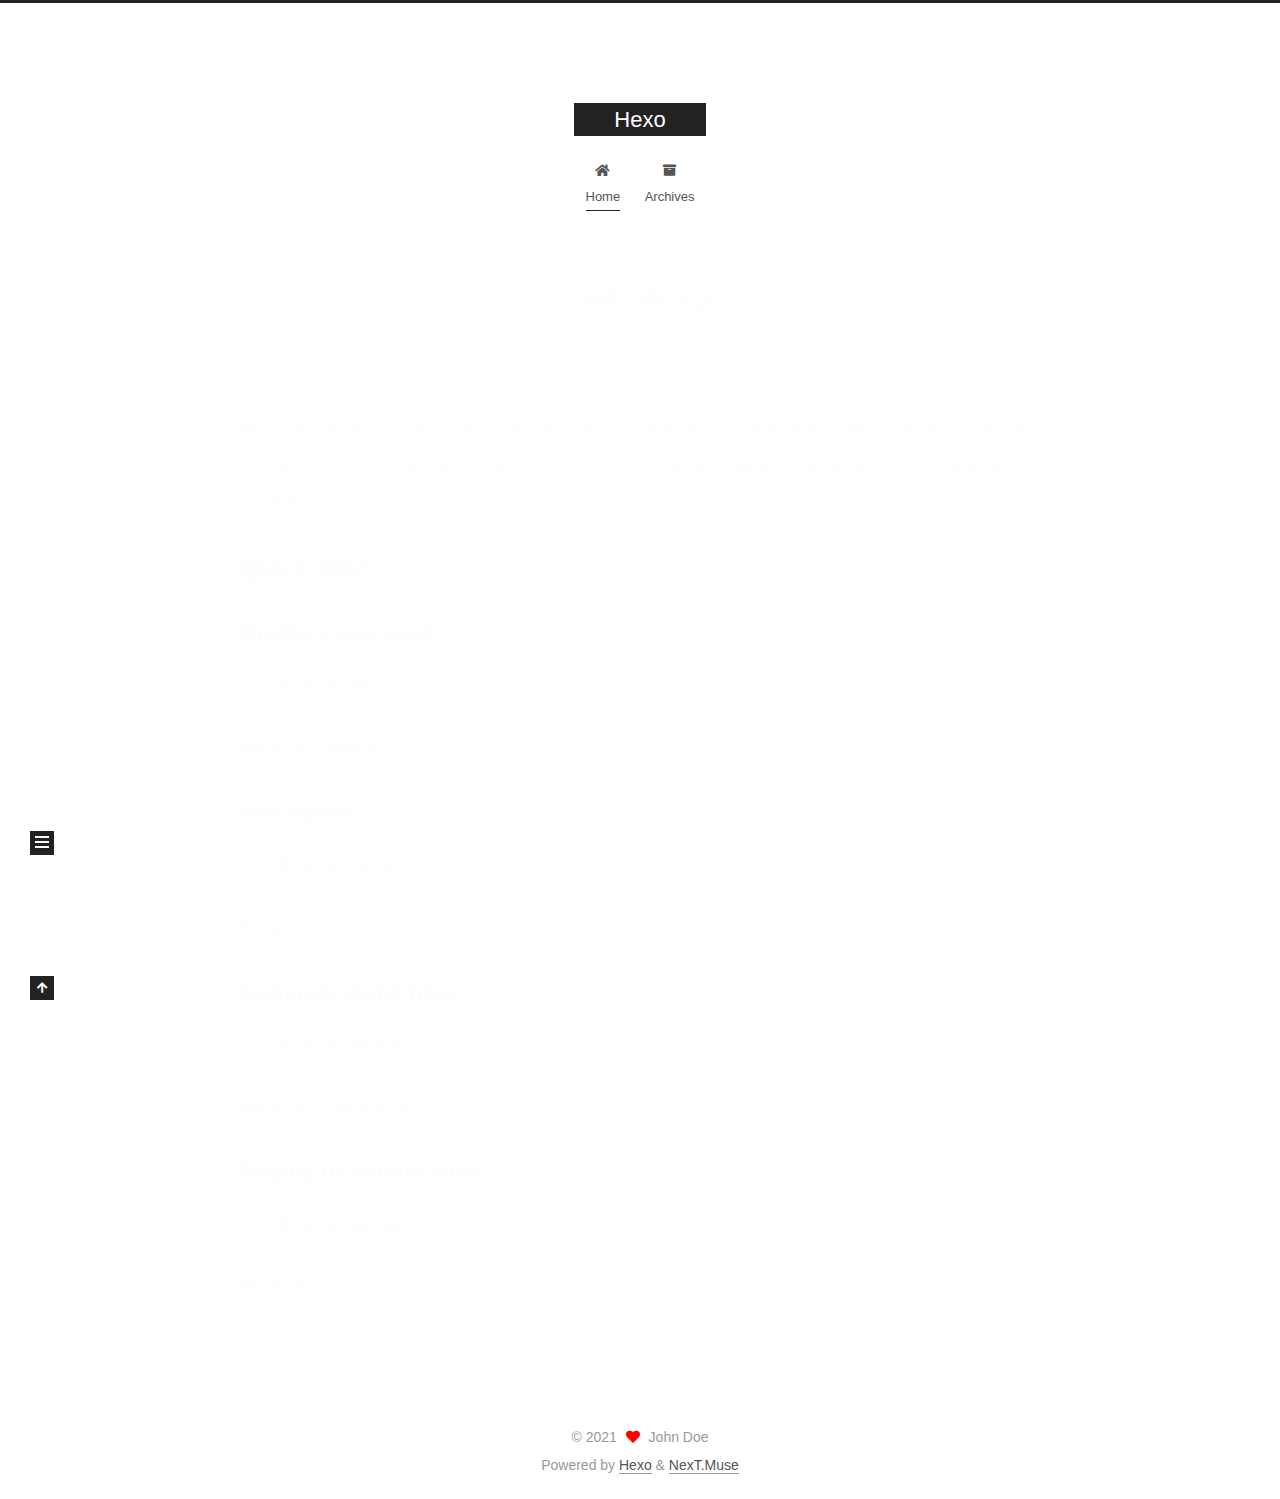
<file: index.html>
<!DOCTYPE html>
<html lang="en">
<head>
  <meta charset="UTF-8">
<meta name="viewport" content="width=device-width, initial-scale=1, maximum-scale=2">
<meta name="theme-color" content="#222">
<meta name="generator" content="Hexo 5.4.0">
  <link rel="apple-touch-icon" sizes="180x180" href="/images/apple-touch-icon-next.png">
  <link rel="icon" type="image/png" sizes="32x32" href="/images/favicon-32x32-next.png">
  <link rel="icon" type="image/png" sizes="16x16" href="/images/favicon-16x16-next.png">
  <link rel="mask-icon" href="/images/logo.svg" color="#222">

<link rel="stylesheet" href="/css/main.css">


<link rel="stylesheet" href="/lib/font-awesome/css/all.min.css">

<script id="hexo-configurations">
    var NexT = window.NexT || {};
    var CONFIG = {"hostname":"example.com","root":"/","scheme":"Muse","version":"7.8.0","exturl":false,"sidebar":{"position":"left","display":"post","padding":18,"offset":12,"onmobile":false},"copycode":{"enable":false,"show_result":false,"style":null},"back2top":{"enable":true,"sidebar":false,"scrollpercent":false},"bookmark":{"enable":false,"color":"#222","save":"auto"},"fancybox":false,"mediumzoom":false,"lazyload":false,"pangu":false,"comments":{"style":"tabs","active":null,"storage":true,"lazyload":false,"nav":null},"algolia":{"hits":{"per_page":10},"labels":{"input_placeholder":"Search for Posts","hits_empty":"We didn't find any results for the search: ${query}","hits_stats":"${hits} results found in ${time} ms"}},"localsearch":{"enable":false,"trigger":"auto","top_n_per_article":1,"unescape":false,"preload":false},"motion":{"enable":true,"async":false,"transition":{"post_block":"fadeIn","post_header":"slideDownIn","post_body":"slideDownIn","coll_header":"slideLeftIn","sidebar":"slideUpIn"}}};
  </script>

  <meta property="og:type" content="website">
<meta property="og:title" content="Hexo">
<meta property="og:url" content="http://example.com/index.html">
<meta property="og:site_name" content="Hexo">
<meta property="og:locale" content="en_US">
<meta property="article:author" content="John Doe">
<meta name="twitter:card" content="summary">

<link rel="canonical" href="http://example.com/">


<script id="page-configurations">
  // https://hexo.io/docs/variables.html
  CONFIG.page = {
    sidebar: "",
    isHome : true,
    isPost : false,
    lang   : 'en'
  };
</script>

  <title>Hexo</title>
  






  <noscript>
  <style>
  .use-motion .brand,
  .use-motion .menu-item,
  .sidebar-inner,
  .use-motion .post-block,
  .use-motion .pagination,
  .use-motion .comments,
  .use-motion .post-header,
  .use-motion .post-body,
  .use-motion .collection-header { opacity: initial; }

  .use-motion .site-title,
  .use-motion .site-subtitle {
    opacity: initial;
    top: initial;
  }

  .use-motion .logo-line-before i { left: initial; }
  .use-motion .logo-line-after i { right: initial; }
  </style>
</noscript>

</head>

<body itemscope itemtype="http://schema.org/WebPage">
  <div class="container use-motion">
    <div class="headband"></div>

    <header class="header" itemscope itemtype="http://schema.org/WPHeader">
      <div class="header-inner"><div class="site-brand-container">
  <div class="site-nav-toggle">
    <div class="toggle" aria-label="Toggle navigation bar">
      <span class="toggle-line toggle-line-first"></span>
      <span class="toggle-line toggle-line-middle"></span>
      <span class="toggle-line toggle-line-last"></span>
    </div>
  </div>

  <div class="site-meta">

    <a href="/" class="brand" rel="start">
      <span class="logo-line-before"><i></i></span>
      <h1 class="site-title">Hexo</h1>
      <span class="logo-line-after"><i></i></span>
    </a>
  </div>

  <div class="site-nav-right">
    <div class="toggle popup-trigger">
    </div>
  </div>
</div>




<nav class="site-nav">
  <ul id="menu" class="main-menu menu">
        <li class="menu-item menu-item-home">

    <a href="/" rel="section"><i class="fa fa-home fa-fw"></i>Home</a>

  </li>
        <li class="menu-item menu-item-archives">

    <a href="/archives/" rel="section"><i class="fa fa-archive fa-fw"></i>Archives</a>

  </li>
  </ul>
</nav>




</div>
    </header>

    
  <div class="back-to-top">
    <i class="fa fa-arrow-up"></i>
    <span>0%</span>
  </div>


    <main class="main">
      <div class="main-inner">
        <div class="content-wrap">
          

          <div class="content index posts-expand">
            
      
  
  
  <article itemscope itemtype="http://schema.org/Article" class="post-block" lang="en">
    <link itemprop="mainEntityOfPage" href="http://example.com/2021/12/30/hello-world/">

    <span hidden itemprop="author" itemscope itemtype="http://schema.org/Person">
      <meta itemprop="image" content="/images/avatar.gif">
      <meta itemprop="name" content="John Doe">
      <meta itemprop="description" content="">
    </span>

    <span hidden itemprop="publisher" itemscope itemtype="http://schema.org/Organization">
      <meta itemprop="name" content="Hexo">
    </span>
      <header class="post-header">
        <h2 class="post-title" itemprop="name headline">
          
            <a href="/2021/12/30/hello-world/" class="post-title-link" itemprop="url">Hello World</a>
        </h2>

        <div class="post-meta">
            <span class="post-meta-item">
              <span class="post-meta-item-icon">
                <i class="far fa-calendar"></i>
              </span>
              <span class="post-meta-item-text">Posted on</span>
              

              <time title="Created: 2021-12-30 15:34:23 / Modified: 15:31:05" itemprop="dateCreated datePublished" datetime="2021-12-30T15:34:23+08:00">2021-12-30</time>
            </span>

          

        </div>
      </header>

    
    
    
    <div class="post-body" itemprop="articleBody">

      
          <p>Welcome to <a target="_blank" rel="noopener" href="https://hexo.io/">Hexo</a>! This is your very first post. Check <a target="_blank" rel="noopener" href="https://hexo.io/docs/">documentation</a> for more info. If you get any problems when using Hexo, you can find the answer in <a target="_blank" rel="noopener" href="https://hexo.io/docs/troubleshooting.html">troubleshooting</a> or you can ask me on <a target="_blank" rel="noopener" href="https://github.com/hexojs/hexo/issues">GitHub</a>.</p>
<h2 id="Quick-Start"><a href="#Quick-Start" class="headerlink" title="Quick Start"></a>Quick Start</h2><h3 id="Create-a-new-post"><a href="#Create-a-new-post" class="headerlink" title="Create a new post"></a>Create a new post</h3><figure class="highlight bash"><table><tr><td class="gutter"><pre><span class="line">1</span><br></pre></td><td class="code"><pre><span class="line">$ hexo new <span class="string">&quot;My New Post&quot;</span></span><br></pre></td></tr></table></figure>

<p>More info: <a target="_blank" rel="noopener" href="https://hexo.io/docs/writing.html">Writing</a></p>
<h3 id="Run-server"><a href="#Run-server" class="headerlink" title="Run server"></a>Run server</h3><figure class="highlight bash"><table><tr><td class="gutter"><pre><span class="line">1</span><br></pre></td><td class="code"><pre><span class="line">$ hexo server</span><br></pre></td></tr></table></figure>

<p>More info: <a target="_blank" rel="noopener" href="https://hexo.io/docs/server.html">Server</a></p>
<h3 id="Generate-static-files"><a href="#Generate-static-files" class="headerlink" title="Generate static files"></a>Generate static files</h3><figure class="highlight bash"><table><tr><td class="gutter"><pre><span class="line">1</span><br></pre></td><td class="code"><pre><span class="line">$ hexo generate</span><br></pre></td></tr></table></figure>

<p>More info: <a target="_blank" rel="noopener" href="https://hexo.io/docs/generating.html">Generating</a></p>
<h3 id="Deploy-to-remote-sites"><a href="#Deploy-to-remote-sites" class="headerlink" title="Deploy to remote sites"></a>Deploy to remote sites</h3><figure class="highlight bash"><table><tr><td class="gutter"><pre><span class="line">1</span><br></pre></td><td class="code"><pre><span class="line">$ hexo deploy</span><br></pre></td></tr></table></figure>

<p>More info: <a target="_blank" rel="noopener" href="https://hexo.io/docs/one-command-deployment.html">Deployment</a></p>

      
    </div>

    
    
    
      <footer class="post-footer">
        <div class="post-eof"></div>
      </footer>
  </article>
  
  
  


  



          </div>
          

<script>
  window.addEventListener('tabs:register', () => {
    let { activeClass } = CONFIG.comments;
    if (CONFIG.comments.storage) {
      activeClass = localStorage.getItem('comments_active') || activeClass;
    }
    if (activeClass) {
      let activeTab = document.querySelector(`a[href="#comment-${activeClass}"]`);
      if (activeTab) {
        activeTab.click();
      }
    }
  });
  if (CONFIG.comments.storage) {
    window.addEventListener('tabs:click', event => {
      if (!event.target.matches('.tabs-comment .tab-content .tab-pane')) return;
      let commentClass = event.target.classList[1];
      localStorage.setItem('comments_active', commentClass);
    });
  }
</script>

        </div>
          
  
  <div class="toggle sidebar-toggle">
    <span class="toggle-line toggle-line-first"></span>
    <span class="toggle-line toggle-line-middle"></span>
    <span class="toggle-line toggle-line-last"></span>
  </div>

  <aside class="sidebar">
    <div class="sidebar-inner">

      <ul class="sidebar-nav motion-element">
        <li class="sidebar-nav-toc">
          Table of Contents
        </li>
        <li class="sidebar-nav-overview">
          Overview
        </li>
      </ul>

      <!--noindex-->
      <div class="post-toc-wrap sidebar-panel">
      </div>
      <!--/noindex-->

      <div class="site-overview-wrap sidebar-panel">
        <div class="site-author motion-element" itemprop="author" itemscope itemtype="http://schema.org/Person">
  <p class="site-author-name" itemprop="name">John Doe</p>
  <div class="site-description" itemprop="description"></div>
</div>
<div class="site-state-wrap motion-element">
  <nav class="site-state">
      <div class="site-state-item site-state-posts">
          <a href="/archives/">
        
          <span class="site-state-item-count">1</span>
          <span class="site-state-item-name">posts</span>
        </a>
      </div>
  </nav>
</div>



      </div>

    </div>
  </aside>
  <div id="sidebar-dimmer"></div>


      </div>
    </main>

    <footer class="footer">
      <div class="footer-inner">
        

        

<div class="copyright">
  
  &copy; 
  <span itemprop="copyrightYear">2021</span>
  <span class="with-love">
    <i class="fa fa-heart"></i>
  </span>
  <span class="author" itemprop="copyrightHolder">John Doe</span>
</div>
  <div class="powered-by">Powered by <a href="https://hexo.io/" class="theme-link" rel="noopener" target="_blank">Hexo</a> & <a href="https://muse.theme-next.org/" class="theme-link" rel="noopener" target="_blank">NexT.Muse</a>
  </div>

        








      </div>
    </footer>
  </div>

  
  <script src="/lib/anime.min.js"></script>
  <script src="/lib/velocity/velocity.min.js"></script>
  <script src="/lib/velocity/velocity.ui.min.js"></script>

<script src="/js/utils.js"></script>

<script src="/js/motion.js"></script>


<script src="/js/schemes/muse.js"></script>


<script src="/js/next-boot.js"></script>




  















  

  

</body>
</html>
</file>
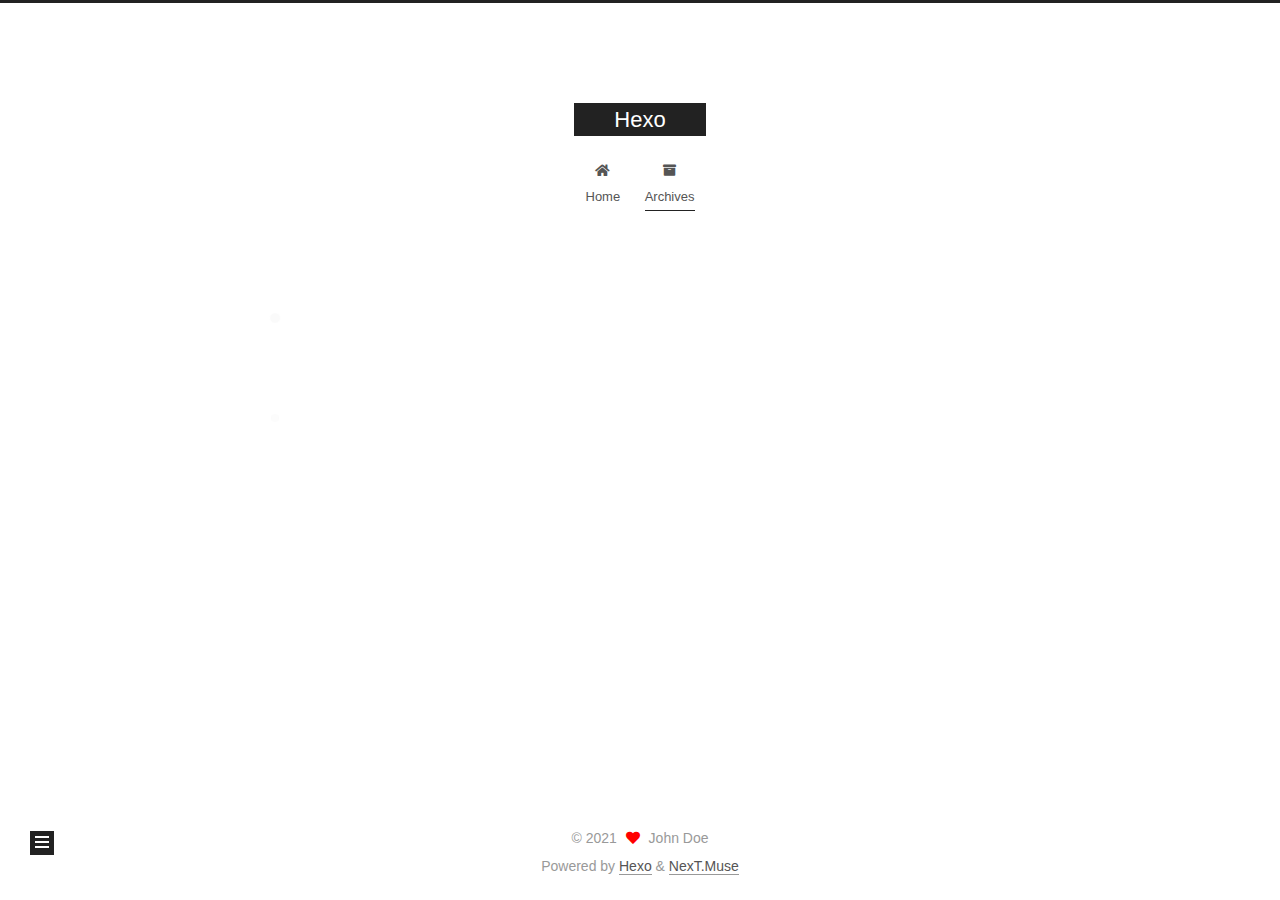
<file: archives/index.html>
<!DOCTYPE html>
<html lang="en">
<head>
  <meta charset="UTF-8">
<meta name="viewport" content="width=device-width, initial-scale=1, maximum-scale=2">
<meta name="theme-color" content="#222">
<meta name="generator" content="Hexo 5.4.0">
  <link rel="apple-touch-icon" sizes="180x180" href="/images/apple-touch-icon-next.png">
  <link rel="icon" type="image/png" sizes="32x32" href="/images/favicon-32x32-next.png">
  <link rel="icon" type="image/png" sizes="16x16" href="/images/favicon-16x16-next.png">
  <link rel="mask-icon" href="/images/logo.svg" color="#222">

<link rel="stylesheet" href="/css/main.css">


<link rel="stylesheet" href="/lib/font-awesome/css/all.min.css">

<script id="hexo-configurations">
    var NexT = window.NexT || {};
    var CONFIG = {"hostname":"example.com","root":"/","scheme":"Muse","version":"7.8.0","exturl":false,"sidebar":{"position":"left","display":"post","padding":18,"offset":12,"onmobile":false},"copycode":{"enable":false,"show_result":false,"style":null},"back2top":{"enable":true,"sidebar":false,"scrollpercent":false},"bookmark":{"enable":false,"color":"#222","save":"auto"},"fancybox":false,"mediumzoom":false,"lazyload":false,"pangu":false,"comments":{"style":"tabs","active":null,"storage":true,"lazyload":false,"nav":null},"algolia":{"hits":{"per_page":10},"labels":{"input_placeholder":"Search for Posts","hits_empty":"We didn't find any results for the search: ${query}","hits_stats":"${hits} results found in ${time} ms"}},"localsearch":{"enable":false,"trigger":"auto","top_n_per_article":1,"unescape":false,"preload":false},"motion":{"enable":true,"async":false,"transition":{"post_block":"fadeIn","post_header":"slideDownIn","post_body":"slideDownIn","coll_header":"slideLeftIn","sidebar":"slideUpIn"}}};
  </script>

  <meta property="og:type" content="website">
<meta property="og:title" content="Hexo">
<meta property="og:url" content="http://example.com/archives/index.html">
<meta property="og:site_name" content="Hexo">
<meta property="og:locale" content="en_US">
<meta property="article:author" content="John Doe">
<meta name="twitter:card" content="summary">

<link rel="canonical" href="http://example.com/archives/">


<script id="page-configurations">
  // https://hexo.io/docs/variables.html
  CONFIG.page = {
    sidebar: "",
    isHome : false,
    isPost : false,
    lang   : 'en'
  };
</script>

  <title>Archive | Hexo</title>
  






  <noscript>
  <style>
  .use-motion .brand,
  .use-motion .menu-item,
  .sidebar-inner,
  .use-motion .post-block,
  .use-motion .pagination,
  .use-motion .comments,
  .use-motion .post-header,
  .use-motion .post-body,
  .use-motion .collection-header { opacity: initial; }

  .use-motion .site-title,
  .use-motion .site-subtitle {
    opacity: initial;
    top: initial;
  }

  .use-motion .logo-line-before i { left: initial; }
  .use-motion .logo-line-after i { right: initial; }
  </style>
</noscript>

</head>

<body itemscope itemtype="http://schema.org/WebPage">
  <div class="container use-motion">
    <div class="headband"></div>

    <header class="header" itemscope itemtype="http://schema.org/WPHeader">
      <div class="header-inner"><div class="site-brand-container">
  <div class="site-nav-toggle">
    <div class="toggle" aria-label="Toggle navigation bar">
      <span class="toggle-line toggle-line-first"></span>
      <span class="toggle-line toggle-line-middle"></span>
      <span class="toggle-line toggle-line-last"></span>
    </div>
  </div>

  <div class="site-meta">

    <a href="/" class="brand" rel="start">
      <span class="logo-line-before"><i></i></span>
      <h1 class="site-title">Hexo</h1>
      <span class="logo-line-after"><i></i></span>
    </a>
  </div>

  <div class="site-nav-right">
    <div class="toggle popup-trigger">
    </div>
  </div>
</div>




<nav class="site-nav">
  <ul id="menu" class="main-menu menu">
        <li class="menu-item menu-item-home">

    <a href="/" rel="section"><i class="fa fa-home fa-fw"></i>Home</a>

  </li>
        <li class="menu-item menu-item-archives">

    <a href="/archives/" rel="section"><i class="fa fa-archive fa-fw"></i>Archives</a>

  </li>
  </ul>
</nav>




</div>
    </header>

    
  <div class="back-to-top">
    <i class="fa fa-arrow-up"></i>
    <span>0%</span>
  </div>


    <main class="main">
      <div class="main-inner">
        <div class="content-wrap">
          

          <div class="content archive">
            

  
  
  
  <div class="post-block">
    <div class="posts-collapse">
      <div class="collection-title">
        <span class="collection-header">Um..! 1 post. Keep on posting.</span>
      </div>

      
    <div class="collection-year">
      <span class="collection-header">2021</span>
    </div>

  <article itemscope itemtype="http://schema.org/Article">
    <header class="post-header">

      <div class="post-meta">
        <time itemprop="dateCreated"
              datetime="2021-12-30T15:34:23+08:00"
              content="2021-12-30">
          12-30
        </time>
      </div>

      <div class="post-title">
          <a class="post-title-link" href="/2021/12/30/hello-world/" itemprop="url">
            <span itemprop="name">Hello World</span>
          </a>
      </div>

    </header>
  </article>


    </div>
  </div>
  
  
  

  



          </div>
          

<script>
  window.addEventListener('tabs:register', () => {
    let { activeClass } = CONFIG.comments;
    if (CONFIG.comments.storage) {
      activeClass = localStorage.getItem('comments_active') || activeClass;
    }
    if (activeClass) {
      let activeTab = document.querySelector(`a[href="#comment-${activeClass}"]`);
      if (activeTab) {
        activeTab.click();
      }
    }
  });
  if (CONFIG.comments.storage) {
    window.addEventListener('tabs:click', event => {
      if (!event.target.matches('.tabs-comment .tab-content .tab-pane')) return;
      let commentClass = event.target.classList[1];
      localStorage.setItem('comments_active', commentClass);
    });
  }
</script>

        </div>
          
  
  <div class="toggle sidebar-toggle">
    <span class="toggle-line toggle-line-first"></span>
    <span class="toggle-line toggle-line-middle"></span>
    <span class="toggle-line toggle-line-last"></span>
  </div>

  <aside class="sidebar">
    <div class="sidebar-inner">

      <ul class="sidebar-nav motion-element">
        <li class="sidebar-nav-toc">
          Table of Contents
        </li>
        <li class="sidebar-nav-overview">
          Overview
        </li>
      </ul>

      <!--noindex-->
      <div class="post-toc-wrap sidebar-panel">
      </div>
      <!--/noindex-->

      <div class="site-overview-wrap sidebar-panel">
        <div class="site-author motion-element" itemprop="author" itemscope itemtype="http://schema.org/Person">
  <p class="site-author-name" itemprop="name">John Doe</p>
  <div class="site-description" itemprop="description"></div>
</div>
<div class="site-state-wrap motion-element">
  <nav class="site-state">
      <div class="site-state-item site-state-posts">
          <a href="/archives/">
        
          <span class="site-state-item-count">1</span>
          <span class="site-state-item-name">posts</span>
        </a>
      </div>
  </nav>
</div>



      </div>

    </div>
  </aside>
  <div id="sidebar-dimmer"></div>


      </div>
    </main>

    <footer class="footer">
      <div class="footer-inner">
        

        

<div class="copyright">
  
  &copy; 
  <span itemprop="copyrightYear">2021</span>
  <span class="with-love">
    <i class="fa fa-heart"></i>
  </span>
  <span class="author" itemprop="copyrightHolder">John Doe</span>
</div>
  <div class="powered-by">Powered by <a href="https://hexo.io/" class="theme-link" rel="noopener" target="_blank">Hexo</a> & <a href="https://muse.theme-next.org/" class="theme-link" rel="noopener" target="_blank">NexT.Muse</a>
  </div>

        








      </div>
    </footer>
  </div>

  
  <script src="/lib/anime.min.js"></script>
  <script src="/lib/velocity/velocity.min.js"></script>
  <script src="/lib/velocity/velocity.ui.min.js"></script>

<script src="/js/utils.js"></script>

<script src="/js/motion.js"></script>


<script src="/js/schemes/muse.js"></script>


<script src="/js/next-boot.js"></script>




  















  

  

</body>
</html>
</file>
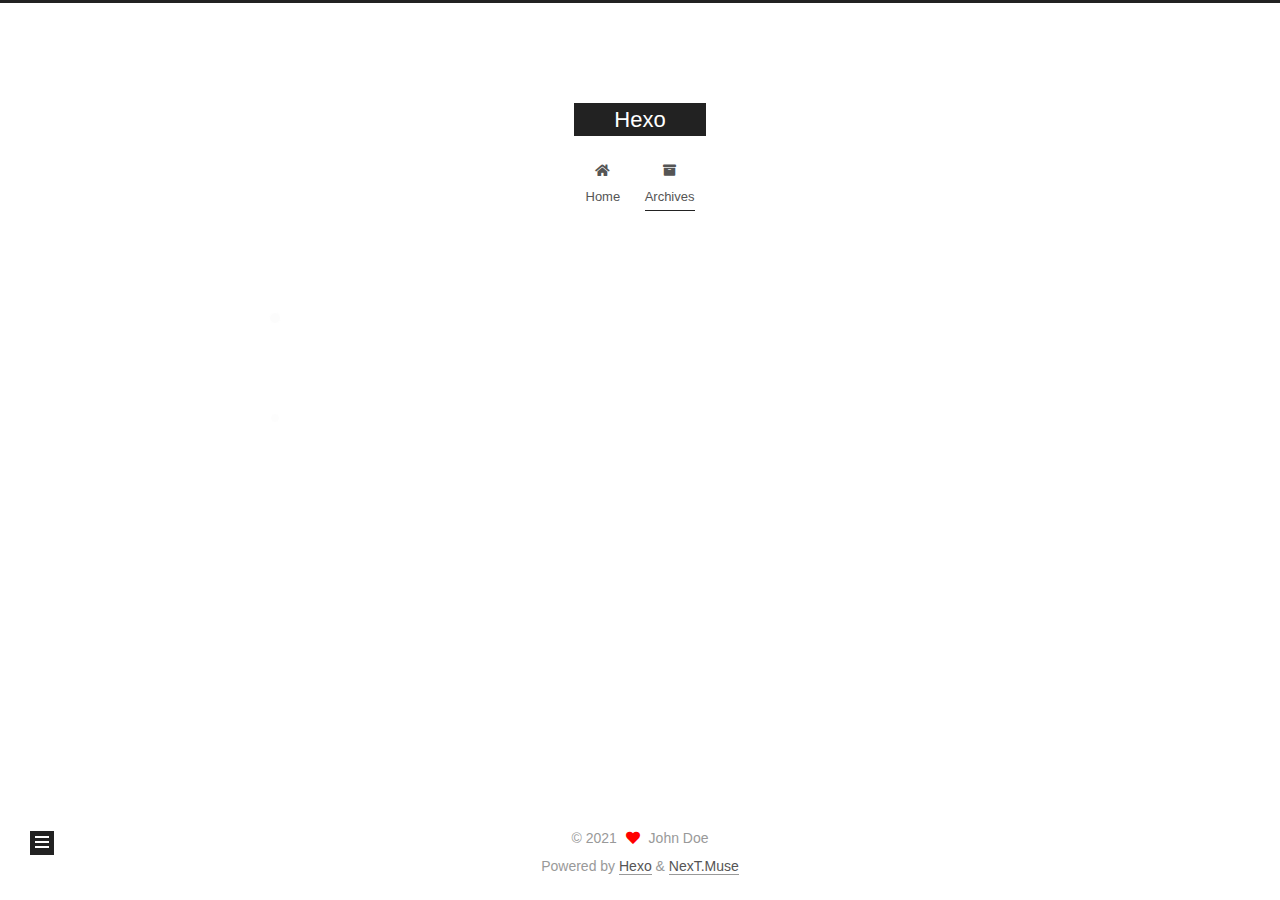
<file: archives/2021/index.html>
<!DOCTYPE html>
<html lang="en">
<head>
  <meta charset="UTF-8">
<meta name="viewport" content="width=device-width, initial-scale=1, maximum-scale=2">
<meta name="theme-color" content="#222">
<meta name="generator" content="Hexo 5.4.0">
  <link rel="apple-touch-icon" sizes="180x180" href="/images/apple-touch-icon-next.png">
  <link rel="icon" type="image/png" sizes="32x32" href="/images/favicon-32x32-next.png">
  <link rel="icon" type="image/png" sizes="16x16" href="/images/favicon-16x16-next.png">
  <link rel="mask-icon" href="/images/logo.svg" color="#222">

<link rel="stylesheet" href="/css/main.css">


<link rel="stylesheet" href="/lib/font-awesome/css/all.min.css">

<script id="hexo-configurations">
    var NexT = window.NexT || {};
    var CONFIG = {"hostname":"example.com","root":"/","scheme":"Muse","version":"7.8.0","exturl":false,"sidebar":{"position":"left","display":"post","padding":18,"offset":12,"onmobile":false},"copycode":{"enable":false,"show_result":false,"style":null},"back2top":{"enable":true,"sidebar":false,"scrollpercent":false},"bookmark":{"enable":false,"color":"#222","save":"auto"},"fancybox":false,"mediumzoom":false,"lazyload":false,"pangu":false,"comments":{"style":"tabs","active":null,"storage":true,"lazyload":false,"nav":null},"algolia":{"hits":{"per_page":10},"labels":{"input_placeholder":"Search for Posts","hits_empty":"We didn't find any results for the search: ${query}","hits_stats":"${hits} results found in ${time} ms"}},"localsearch":{"enable":false,"trigger":"auto","top_n_per_article":1,"unescape":false,"preload":false},"motion":{"enable":true,"async":false,"transition":{"post_block":"fadeIn","post_header":"slideDownIn","post_body":"slideDownIn","coll_header":"slideLeftIn","sidebar":"slideUpIn"}}};
  </script>

  <meta property="og:type" content="website">
<meta property="og:title" content="Hexo">
<meta property="og:url" content="http://example.com/archives/2021/index.html">
<meta property="og:site_name" content="Hexo">
<meta property="og:locale" content="en_US">
<meta property="article:author" content="John Doe">
<meta name="twitter:card" content="summary">

<link rel="canonical" href="http://example.com/archives/2021/">


<script id="page-configurations">
  // https://hexo.io/docs/variables.html
  CONFIG.page = {
    sidebar: "",
    isHome : false,
    isPost : false,
    lang   : 'en'
  };
</script>

  <title>Archive | Hexo</title>
  






  <noscript>
  <style>
  .use-motion .brand,
  .use-motion .menu-item,
  .sidebar-inner,
  .use-motion .post-block,
  .use-motion .pagination,
  .use-motion .comments,
  .use-motion .post-header,
  .use-motion .post-body,
  .use-motion .collection-header { opacity: initial; }

  .use-motion .site-title,
  .use-motion .site-subtitle {
    opacity: initial;
    top: initial;
  }

  .use-motion .logo-line-before i { left: initial; }
  .use-motion .logo-line-after i { right: initial; }
  </style>
</noscript>

</head>

<body itemscope itemtype="http://schema.org/WebPage">
  <div class="container use-motion">
    <div class="headband"></div>

    <header class="header" itemscope itemtype="http://schema.org/WPHeader">
      <div class="header-inner"><div class="site-brand-container">
  <div class="site-nav-toggle">
    <div class="toggle" aria-label="Toggle navigation bar">
      <span class="toggle-line toggle-line-first"></span>
      <span class="toggle-line toggle-line-middle"></span>
      <span class="toggle-line toggle-line-last"></span>
    </div>
  </div>

  <div class="site-meta">

    <a href="/" class="brand" rel="start">
      <span class="logo-line-before"><i></i></span>
      <h1 class="site-title">Hexo</h1>
      <span class="logo-line-after"><i></i></span>
    </a>
  </div>

  <div class="site-nav-right">
    <div class="toggle popup-trigger">
    </div>
  </div>
</div>




<nav class="site-nav">
  <ul id="menu" class="main-menu menu">
        <li class="menu-item menu-item-home">

    <a href="/" rel="section"><i class="fa fa-home fa-fw"></i>Home</a>

  </li>
        <li class="menu-item menu-item-archives">

    <a href="/archives/" rel="section"><i class="fa fa-archive fa-fw"></i>Archives</a>

  </li>
  </ul>
</nav>




</div>
    </header>

    
  <div class="back-to-top">
    <i class="fa fa-arrow-up"></i>
    <span>0%</span>
  </div>


    <main class="main">
      <div class="main-inner">
        <div class="content-wrap">
          

          <div class="content archive">
            

  
  
  
  <div class="post-block">
    <div class="posts-collapse">
      <div class="collection-title">
        <span class="collection-header">Um..! 1 post. Keep on posting.</span>
      </div>

      
    <div class="collection-year">
      <span class="collection-header">2021</span>
    </div>

  <article itemscope itemtype="http://schema.org/Article">
    <header class="post-header">

      <div class="post-meta">
        <time itemprop="dateCreated"
              datetime="2021-12-30T15:34:23+08:00"
              content="2021-12-30">
          12-30
        </time>
      </div>

      <div class="post-title">
          <a class="post-title-link" href="/2021/12/30/hello-world/" itemprop="url">
            <span itemprop="name">Hello World</span>
          </a>
      </div>

    </header>
  </article>


    </div>
  </div>
  
  
  

  



          </div>
          

<script>
  window.addEventListener('tabs:register', () => {
    let { activeClass } = CONFIG.comments;
    if (CONFIG.comments.storage) {
      activeClass = localStorage.getItem('comments_active') || activeClass;
    }
    if (activeClass) {
      let activeTab = document.querySelector(`a[href="#comment-${activeClass}"]`);
      if (activeTab) {
        activeTab.click();
      }
    }
  });
  if (CONFIG.comments.storage) {
    window.addEventListener('tabs:click', event => {
      if (!event.target.matches('.tabs-comment .tab-content .tab-pane')) return;
      let commentClass = event.target.classList[1];
      localStorage.setItem('comments_active', commentClass);
    });
  }
</script>

        </div>
          
  
  <div class="toggle sidebar-toggle">
    <span class="toggle-line toggle-line-first"></span>
    <span class="toggle-line toggle-line-middle"></span>
    <span class="toggle-line toggle-line-last"></span>
  </div>

  <aside class="sidebar">
    <div class="sidebar-inner">

      <ul class="sidebar-nav motion-element">
        <li class="sidebar-nav-toc">
          Table of Contents
        </li>
        <li class="sidebar-nav-overview">
          Overview
        </li>
      </ul>

      <!--noindex-->
      <div class="post-toc-wrap sidebar-panel">
      </div>
      <!--/noindex-->

      <div class="site-overview-wrap sidebar-panel">
        <div class="site-author motion-element" itemprop="author" itemscope itemtype="http://schema.org/Person">
  <p class="site-author-name" itemprop="name">John Doe</p>
  <div class="site-description" itemprop="description"></div>
</div>
<div class="site-state-wrap motion-element">
  <nav class="site-state">
      <div class="site-state-item site-state-posts">
          <a href="/archives/">
        
          <span class="site-state-item-count">1</span>
          <span class="site-state-item-name">posts</span>
        </a>
      </div>
  </nav>
</div>



      </div>

    </div>
  </aside>
  <div id="sidebar-dimmer"></div>


      </div>
    </main>

    <footer class="footer">
      <div class="footer-inner">
        

        

<div class="copyright">
  
  &copy; 
  <span itemprop="copyrightYear">2021</span>
  <span class="with-love">
    <i class="fa fa-heart"></i>
  </span>
  <span class="author" itemprop="copyrightHolder">John Doe</span>
</div>
  <div class="powered-by">Powered by <a href="https://hexo.io/" class="theme-link" rel="noopener" target="_blank">Hexo</a> & <a href="https://muse.theme-next.org/" class="theme-link" rel="noopener" target="_blank">NexT.Muse</a>
  </div>

        








      </div>
    </footer>
  </div>

  
  <script src="/lib/anime.min.js"></script>
  <script src="/lib/velocity/velocity.min.js"></script>
  <script src="/lib/velocity/velocity.ui.min.js"></script>

<script src="/js/utils.js"></script>

<script src="/js/motion.js"></script>


<script src="/js/schemes/muse.js"></script>


<script src="/js/next-boot.js"></script>




  















  

  

</body>
</html>
</file>
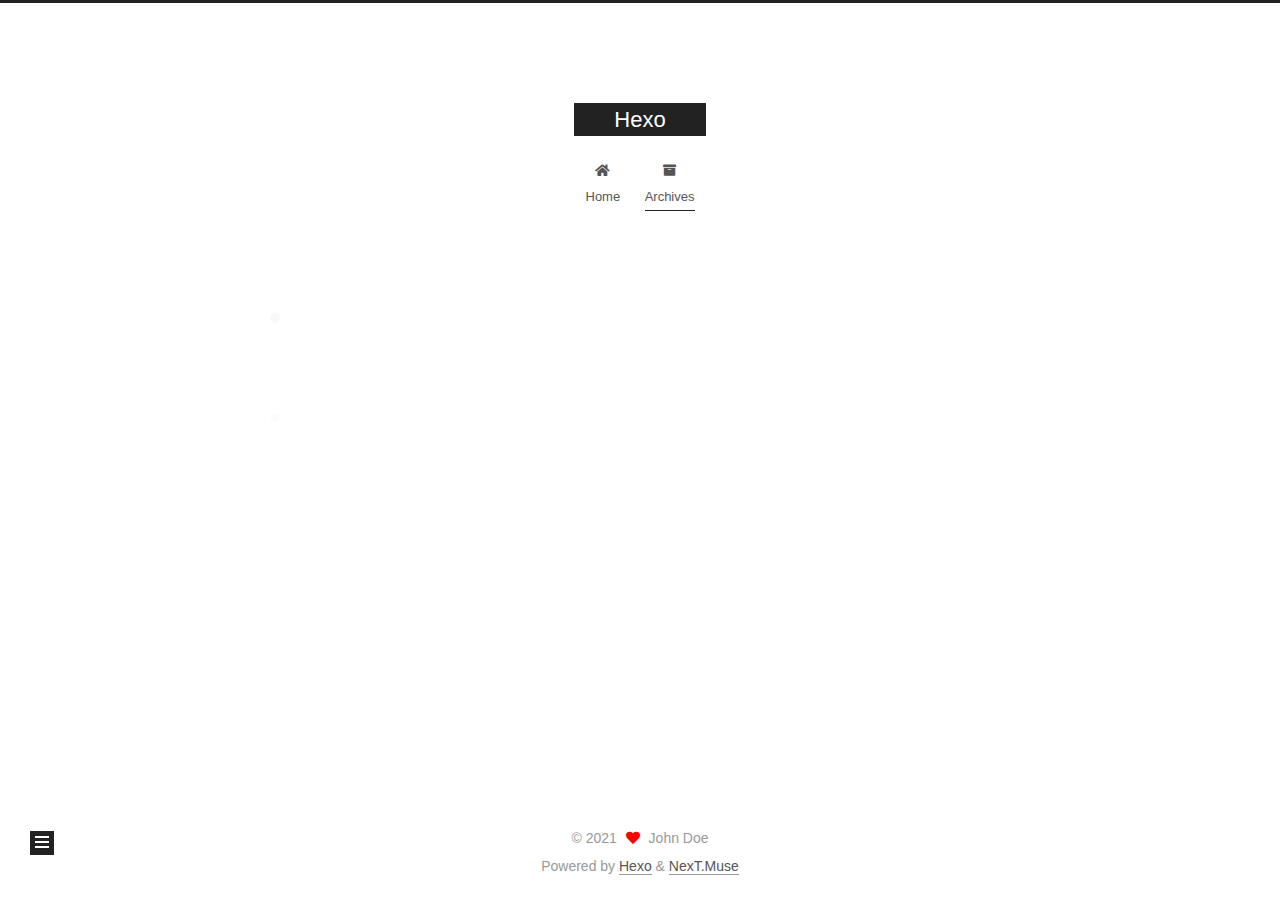
<file: archives/2021/12/index.html>
<!DOCTYPE html>
<html lang="en">
<head>
  <meta charset="UTF-8">
<meta name="viewport" content="width=device-width, initial-scale=1, maximum-scale=2">
<meta name="theme-color" content="#222">
<meta name="generator" content="Hexo 5.4.0">
  <link rel="apple-touch-icon" sizes="180x180" href="/images/apple-touch-icon-next.png">
  <link rel="icon" type="image/png" sizes="32x32" href="/images/favicon-32x32-next.png">
  <link rel="icon" type="image/png" sizes="16x16" href="/images/favicon-16x16-next.png">
  <link rel="mask-icon" href="/images/logo.svg" color="#222">

<link rel="stylesheet" href="/css/main.css">


<link rel="stylesheet" href="/lib/font-awesome/css/all.min.css">

<script id="hexo-configurations">
    var NexT = window.NexT || {};
    var CONFIG = {"hostname":"example.com","root":"/","scheme":"Muse","version":"7.8.0","exturl":false,"sidebar":{"position":"left","display":"post","padding":18,"offset":12,"onmobile":false},"copycode":{"enable":false,"show_result":false,"style":null},"back2top":{"enable":true,"sidebar":false,"scrollpercent":false},"bookmark":{"enable":false,"color":"#222","save":"auto"},"fancybox":false,"mediumzoom":false,"lazyload":false,"pangu":false,"comments":{"style":"tabs","active":null,"storage":true,"lazyload":false,"nav":null},"algolia":{"hits":{"per_page":10},"labels":{"input_placeholder":"Search for Posts","hits_empty":"We didn't find any results for the search: ${query}","hits_stats":"${hits} results found in ${time} ms"}},"localsearch":{"enable":false,"trigger":"auto","top_n_per_article":1,"unescape":false,"preload":false},"motion":{"enable":true,"async":false,"transition":{"post_block":"fadeIn","post_header":"slideDownIn","post_body":"slideDownIn","coll_header":"slideLeftIn","sidebar":"slideUpIn"}}};
  </script>

  <meta property="og:type" content="website">
<meta property="og:title" content="Hexo">
<meta property="og:url" content="http://example.com/archives/2021/12/index.html">
<meta property="og:site_name" content="Hexo">
<meta property="og:locale" content="en_US">
<meta property="article:author" content="John Doe">
<meta name="twitter:card" content="summary">

<link rel="canonical" href="http://example.com/archives/2021/12/">


<script id="page-configurations">
  // https://hexo.io/docs/variables.html
  CONFIG.page = {
    sidebar: "",
    isHome : false,
    isPost : false,
    lang   : 'en'
  };
</script>

  <title>Archive | Hexo</title>
  






  <noscript>
  <style>
  .use-motion .brand,
  .use-motion .menu-item,
  .sidebar-inner,
  .use-motion .post-block,
  .use-motion .pagination,
  .use-motion .comments,
  .use-motion .post-header,
  .use-motion .post-body,
  .use-motion .collection-header { opacity: initial; }

  .use-motion .site-title,
  .use-motion .site-subtitle {
    opacity: initial;
    top: initial;
  }

  .use-motion .logo-line-before i { left: initial; }
  .use-motion .logo-line-after i { right: initial; }
  </style>
</noscript>

</head>

<body itemscope itemtype="http://schema.org/WebPage">
  <div class="container use-motion">
    <div class="headband"></div>

    <header class="header" itemscope itemtype="http://schema.org/WPHeader">
      <div class="header-inner"><div class="site-brand-container">
  <div class="site-nav-toggle">
    <div class="toggle" aria-label="Toggle navigation bar">
      <span class="toggle-line toggle-line-first"></span>
      <span class="toggle-line toggle-line-middle"></span>
      <span class="toggle-line toggle-line-last"></span>
    </div>
  </div>

  <div class="site-meta">

    <a href="/" class="brand" rel="start">
      <span class="logo-line-before"><i></i></span>
      <h1 class="site-title">Hexo</h1>
      <span class="logo-line-after"><i></i></span>
    </a>
  </div>

  <div class="site-nav-right">
    <div class="toggle popup-trigger">
    </div>
  </div>
</div>




<nav class="site-nav">
  <ul id="menu" class="main-menu menu">
        <li class="menu-item menu-item-home">

    <a href="/" rel="section"><i class="fa fa-home fa-fw"></i>Home</a>

  </li>
        <li class="menu-item menu-item-archives">

    <a href="/archives/" rel="section"><i class="fa fa-archive fa-fw"></i>Archives</a>

  </li>
  </ul>
</nav>




</div>
    </header>

    
  <div class="back-to-top">
    <i class="fa fa-arrow-up"></i>
    <span>0%</span>
  </div>


    <main class="main">
      <div class="main-inner">
        <div class="content-wrap">
          

          <div class="content archive">
            

  
  
  
  <div class="post-block">
    <div class="posts-collapse">
      <div class="collection-title">
        <span class="collection-header">Um..! 1 post. Keep on posting.</span>
      </div>

      
    <div class="collection-year">
      <span class="collection-header">2021</span>
    </div>

  <article itemscope itemtype="http://schema.org/Article">
    <header class="post-header">

      <div class="post-meta">
        <time itemprop="dateCreated"
              datetime="2021-12-30T15:34:23+08:00"
              content="2021-12-30">
          12-30
        </time>
      </div>

      <div class="post-title">
          <a class="post-title-link" href="/2021/12/30/hello-world/" itemprop="url">
            <span itemprop="name">Hello World</span>
          </a>
      </div>

    </header>
  </article>


    </div>
  </div>
  
  
  

  



          </div>
          

<script>
  window.addEventListener('tabs:register', () => {
    let { activeClass } = CONFIG.comments;
    if (CONFIG.comments.storage) {
      activeClass = localStorage.getItem('comments_active') || activeClass;
    }
    if (activeClass) {
      let activeTab = document.querySelector(`a[href="#comment-${activeClass}"]`);
      if (activeTab) {
        activeTab.click();
      }
    }
  });
  if (CONFIG.comments.storage) {
    window.addEventListener('tabs:click', event => {
      if (!event.target.matches('.tabs-comment .tab-content .tab-pane')) return;
      let commentClass = event.target.classList[1];
      localStorage.setItem('comments_active', commentClass);
    });
  }
</script>

        </div>
          
  
  <div class="toggle sidebar-toggle">
    <span class="toggle-line toggle-line-first"></span>
    <span class="toggle-line toggle-line-middle"></span>
    <span class="toggle-line toggle-line-last"></span>
  </div>

  <aside class="sidebar">
    <div class="sidebar-inner">

      <ul class="sidebar-nav motion-element">
        <li class="sidebar-nav-toc">
          Table of Contents
        </li>
        <li class="sidebar-nav-overview">
          Overview
        </li>
      </ul>

      <!--noindex-->
      <div class="post-toc-wrap sidebar-panel">
      </div>
      <!--/noindex-->

      <div class="site-overview-wrap sidebar-panel">
        <div class="site-author motion-element" itemprop="author" itemscope itemtype="http://schema.org/Person">
  <p class="site-author-name" itemprop="name">John Doe</p>
  <div class="site-description" itemprop="description"></div>
</div>
<div class="site-state-wrap motion-element">
  <nav class="site-state">
      <div class="site-state-item site-state-posts">
          <a href="/archives/">
        
          <span class="site-state-item-count">1</span>
          <span class="site-state-item-name">posts</span>
        </a>
      </div>
  </nav>
</div>



      </div>

    </div>
  </aside>
  <div id="sidebar-dimmer"></div>


      </div>
    </main>

    <footer class="footer">
      <div class="footer-inner">
        

        

<div class="copyright">
  
  &copy; 
  <span itemprop="copyrightYear">2021</span>
  <span class="with-love">
    <i class="fa fa-heart"></i>
  </span>
  <span class="author" itemprop="copyrightHolder">John Doe</span>
</div>
  <div class="powered-by">Powered by <a href="https://hexo.io/" class="theme-link" rel="noopener" target="_blank">Hexo</a> & <a href="https://muse.theme-next.org/" class="theme-link" rel="noopener" target="_blank">NexT.Muse</a>
  </div>

        








      </div>
    </footer>
  </div>

  
  <script src="/lib/anime.min.js"></script>
  <script src="/lib/velocity/velocity.min.js"></script>
  <script src="/lib/velocity/velocity.ui.min.js"></script>

<script src="/js/utils.js"></script>

<script src="/js/motion.js"></script>


<script src="/js/schemes/muse.js"></script>


<script src="/js/next-boot.js"></script>




  















  

  

</body>
</html>
</file>
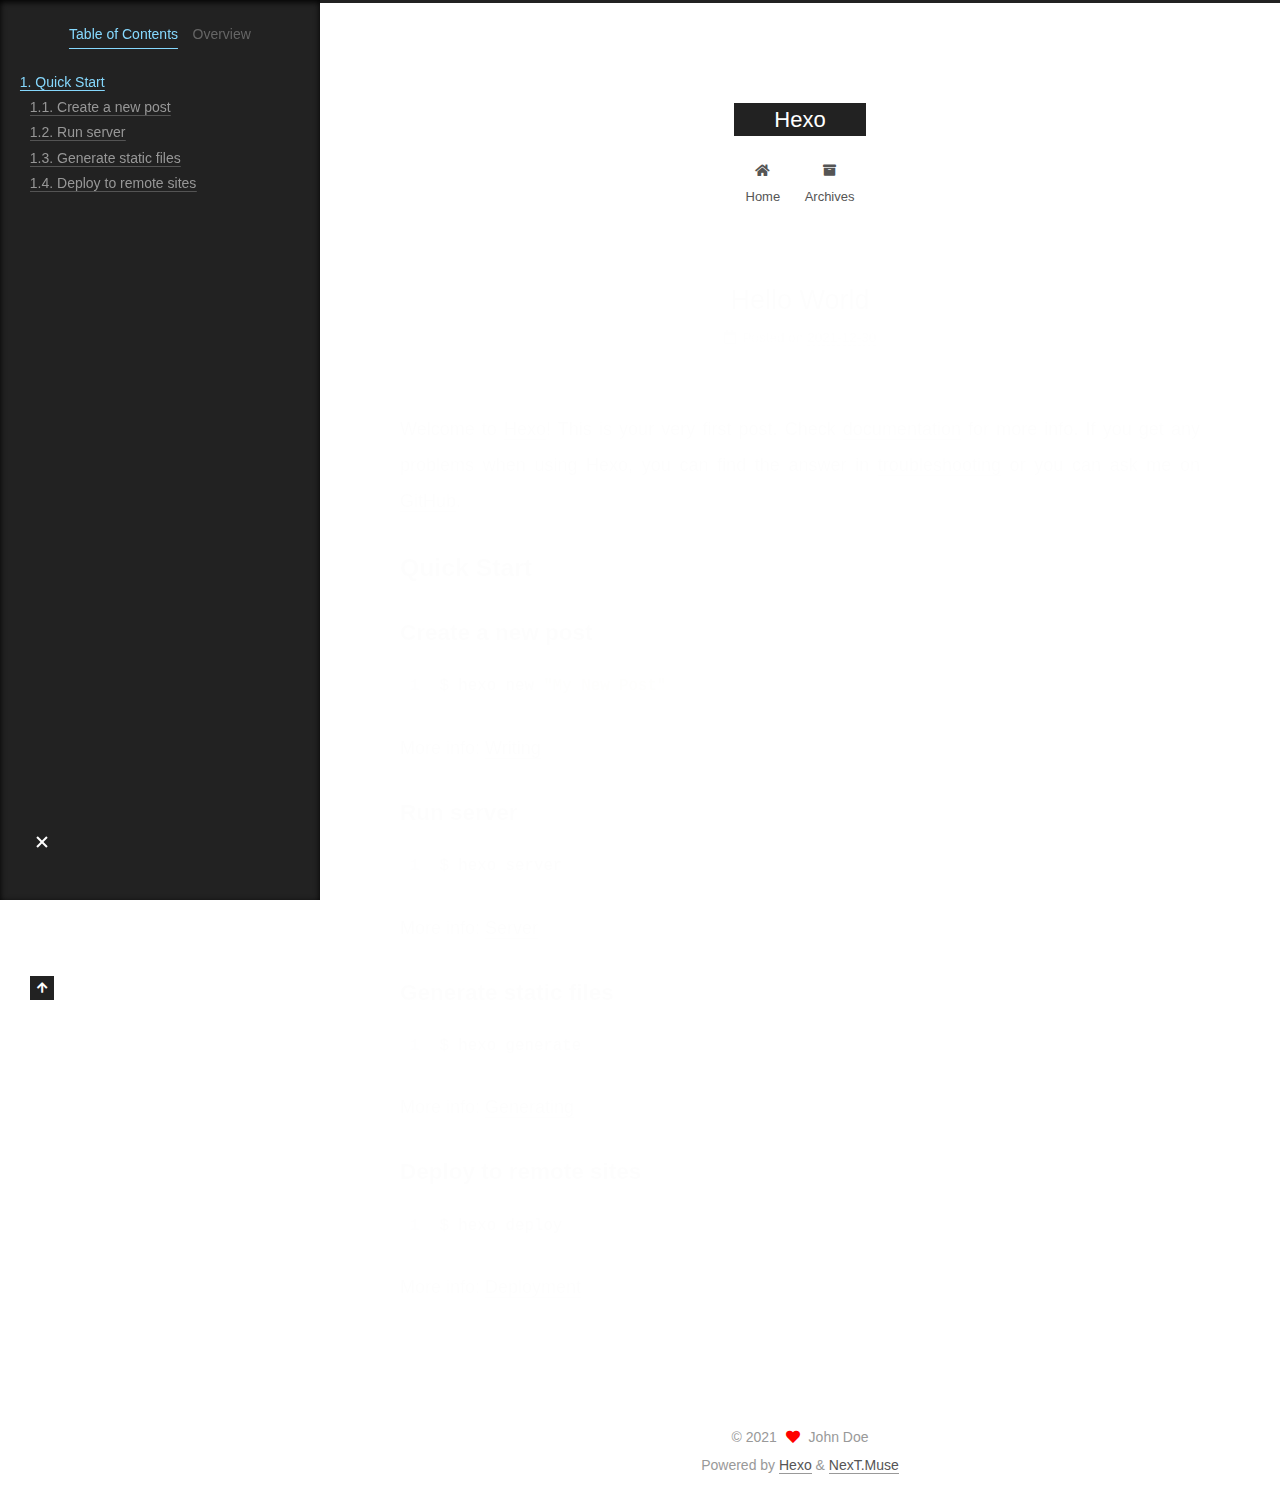
<file: 2021/12/30/hello-world/index.html>
<!DOCTYPE html>
<html lang="en">
<head>
  <meta charset="UTF-8">
<meta name="viewport" content="width=device-width, initial-scale=1, maximum-scale=2">
<meta name="theme-color" content="#222">
<meta name="generator" content="Hexo 5.4.0">
  <link rel="apple-touch-icon" sizes="180x180" href="/images/apple-touch-icon-next.png">
  <link rel="icon" type="image/png" sizes="32x32" href="/images/favicon-32x32-next.png">
  <link rel="icon" type="image/png" sizes="16x16" href="/images/favicon-16x16-next.png">
  <link rel="mask-icon" href="/images/logo.svg" color="#222">

<link rel="stylesheet" href="/css/main.css">


<link rel="stylesheet" href="/lib/font-awesome/css/all.min.css">

<script id="hexo-configurations">
    var NexT = window.NexT || {};
    var CONFIG = {"hostname":"example.com","root":"/","scheme":"Muse","version":"7.8.0","exturl":false,"sidebar":{"position":"left","display":"post","padding":18,"offset":12,"onmobile":false},"copycode":{"enable":false,"show_result":false,"style":null},"back2top":{"enable":true,"sidebar":false,"scrollpercent":false},"bookmark":{"enable":false,"color":"#222","save":"auto"},"fancybox":false,"mediumzoom":false,"lazyload":false,"pangu":false,"comments":{"style":"tabs","active":null,"storage":true,"lazyload":false,"nav":null},"algolia":{"hits":{"per_page":10},"labels":{"input_placeholder":"Search for Posts","hits_empty":"We didn't find any results for the search: ${query}","hits_stats":"${hits} results found in ${time} ms"}},"localsearch":{"enable":false,"trigger":"auto","top_n_per_article":1,"unescape":false,"preload":false},"motion":{"enable":true,"async":false,"transition":{"post_block":"fadeIn","post_header":"slideDownIn","post_body":"slideDownIn","coll_header":"slideLeftIn","sidebar":"slideUpIn"}}};
  </script>

  <meta name="description" content="Welcome to Hexo! This is your very first post. Check documentation for more info. If you get any problems when using Hexo, you can find the answer in troubleshooting or you can ask me on GitHub. Quick">
<meta property="og:type" content="article">
<meta property="og:title" content="Hello World">
<meta property="og:url" content="http://example.com/2021/12/30/hello-world/index.html">
<meta property="og:site_name" content="Hexo">
<meta property="og:description" content="Welcome to Hexo! This is your very first post. Check documentation for more info. If you get any problems when using Hexo, you can find the answer in troubleshooting or you can ask me on GitHub. Quick">
<meta property="og:locale" content="en_US">
<meta property="article:published_time" content="2021-12-30T07:34:23.715Z">
<meta property="article:modified_time" content="2021-12-30T07:31:05.985Z">
<meta property="article:author" content="John Doe">
<meta name="twitter:card" content="summary">

<link rel="canonical" href="http://example.com/2021/12/30/hello-world/">


<script id="page-configurations">
  // https://hexo.io/docs/variables.html
  CONFIG.page = {
    sidebar: "",
    isHome : false,
    isPost : true,
    lang   : 'en'
  };
</script>

  <title>Hello World | Hexo</title>
  






  <noscript>
  <style>
  .use-motion .brand,
  .use-motion .menu-item,
  .sidebar-inner,
  .use-motion .post-block,
  .use-motion .pagination,
  .use-motion .comments,
  .use-motion .post-header,
  .use-motion .post-body,
  .use-motion .collection-header { opacity: initial; }

  .use-motion .site-title,
  .use-motion .site-subtitle {
    opacity: initial;
    top: initial;
  }

  .use-motion .logo-line-before i { left: initial; }
  .use-motion .logo-line-after i { right: initial; }
  </style>
</noscript>

</head>

<body itemscope itemtype="http://schema.org/WebPage">
  <div class="container use-motion">
    <div class="headband"></div>

    <header class="header" itemscope itemtype="http://schema.org/WPHeader">
      <div class="header-inner"><div class="site-brand-container">
  <div class="site-nav-toggle">
    <div class="toggle" aria-label="Toggle navigation bar">
      <span class="toggle-line toggle-line-first"></span>
      <span class="toggle-line toggle-line-middle"></span>
      <span class="toggle-line toggle-line-last"></span>
    </div>
  </div>

  <div class="site-meta">

    <a href="/" class="brand" rel="start">
      <span class="logo-line-before"><i></i></span>
      <h1 class="site-title">Hexo</h1>
      <span class="logo-line-after"><i></i></span>
    </a>
  </div>

  <div class="site-nav-right">
    <div class="toggle popup-trigger">
    </div>
  </div>
</div>




<nav class="site-nav">
  <ul id="menu" class="main-menu menu">
        <li class="menu-item menu-item-home">

    <a href="/" rel="section"><i class="fa fa-home fa-fw"></i>Home</a>

  </li>
        <li class="menu-item menu-item-archives">

    <a href="/archives/" rel="section"><i class="fa fa-archive fa-fw"></i>Archives</a>

  </li>
  </ul>
</nav>




</div>
    </header>

    
  <div class="back-to-top">
    <i class="fa fa-arrow-up"></i>
    <span>0%</span>
  </div>


    <main class="main">
      <div class="main-inner">
        <div class="content-wrap">
          

          <div class="content post posts-expand">
            

    
  
  
  <article itemscope itemtype="http://schema.org/Article" class="post-block" lang="en">
    <link itemprop="mainEntityOfPage" href="http://example.com/2021/12/30/hello-world/">

    <span hidden itemprop="author" itemscope itemtype="http://schema.org/Person">
      <meta itemprop="image" content="/images/avatar.gif">
      <meta itemprop="name" content="John Doe">
      <meta itemprop="description" content="">
    </span>

    <span hidden itemprop="publisher" itemscope itemtype="http://schema.org/Organization">
      <meta itemprop="name" content="Hexo">
    </span>
      <header class="post-header">
        <h1 class="post-title" itemprop="name headline">
          Hello World
        </h1>

        <div class="post-meta">
            <span class="post-meta-item">
              <span class="post-meta-item-icon">
                <i class="far fa-calendar"></i>
              </span>
              <span class="post-meta-item-text">Posted on</span>
              

              <time title="Created: 2021-12-30 15:34:23 / Modified: 15:31:05" itemprop="dateCreated datePublished" datetime="2021-12-30T15:34:23+08:00">2021-12-30</time>
            </span>

          

        </div>
      </header>

    
    
    
    <div class="post-body" itemprop="articleBody">

      
        <p>Welcome to <a target="_blank" rel="noopener" href="https://hexo.io/">Hexo</a>! This is your very first post. Check <a target="_blank" rel="noopener" href="https://hexo.io/docs/">documentation</a> for more info. If you get any problems when using Hexo, you can find the answer in <a target="_blank" rel="noopener" href="https://hexo.io/docs/troubleshooting.html">troubleshooting</a> or you can ask me on <a target="_blank" rel="noopener" href="https://github.com/hexojs/hexo/issues">GitHub</a>.</p>
<h2 id="Quick-Start"><a href="#Quick-Start" class="headerlink" title="Quick Start"></a>Quick Start</h2><h3 id="Create-a-new-post"><a href="#Create-a-new-post" class="headerlink" title="Create a new post"></a>Create a new post</h3><figure class="highlight bash"><table><tr><td class="gutter"><pre><span class="line">1</span><br></pre></td><td class="code"><pre><span class="line">$ hexo new <span class="string">&quot;My New Post&quot;</span></span><br></pre></td></tr></table></figure>

<p>More info: <a target="_blank" rel="noopener" href="https://hexo.io/docs/writing.html">Writing</a></p>
<h3 id="Run-server"><a href="#Run-server" class="headerlink" title="Run server"></a>Run server</h3><figure class="highlight bash"><table><tr><td class="gutter"><pre><span class="line">1</span><br></pre></td><td class="code"><pre><span class="line">$ hexo server</span><br></pre></td></tr></table></figure>

<p>More info: <a target="_blank" rel="noopener" href="https://hexo.io/docs/server.html">Server</a></p>
<h3 id="Generate-static-files"><a href="#Generate-static-files" class="headerlink" title="Generate static files"></a>Generate static files</h3><figure class="highlight bash"><table><tr><td class="gutter"><pre><span class="line">1</span><br></pre></td><td class="code"><pre><span class="line">$ hexo generate</span><br></pre></td></tr></table></figure>

<p>More info: <a target="_blank" rel="noopener" href="https://hexo.io/docs/generating.html">Generating</a></p>
<h3 id="Deploy-to-remote-sites"><a href="#Deploy-to-remote-sites" class="headerlink" title="Deploy to remote sites"></a>Deploy to remote sites</h3><figure class="highlight bash"><table><tr><td class="gutter"><pre><span class="line">1</span><br></pre></td><td class="code"><pre><span class="line">$ hexo deploy</span><br></pre></td></tr></table></figure>

<p>More info: <a target="_blank" rel="noopener" href="https://hexo.io/docs/one-command-deployment.html">Deployment</a></p>

    </div>

    
    
    

      <footer class="post-footer">

        


        
      </footer>
    
  </article>
  
  
  



          </div>
          

<script>
  window.addEventListener('tabs:register', () => {
    let { activeClass } = CONFIG.comments;
    if (CONFIG.comments.storage) {
      activeClass = localStorage.getItem('comments_active') || activeClass;
    }
    if (activeClass) {
      let activeTab = document.querySelector(`a[href="#comment-${activeClass}"]`);
      if (activeTab) {
        activeTab.click();
      }
    }
  });
  if (CONFIG.comments.storage) {
    window.addEventListener('tabs:click', event => {
      if (!event.target.matches('.tabs-comment .tab-content .tab-pane')) return;
      let commentClass = event.target.classList[1];
      localStorage.setItem('comments_active', commentClass);
    });
  }
</script>

        </div>
          
  
  <div class="toggle sidebar-toggle">
    <span class="toggle-line toggle-line-first"></span>
    <span class="toggle-line toggle-line-middle"></span>
    <span class="toggle-line toggle-line-last"></span>
  </div>

  <aside class="sidebar">
    <div class="sidebar-inner">

      <ul class="sidebar-nav motion-element">
        <li class="sidebar-nav-toc">
          Table of Contents
        </li>
        <li class="sidebar-nav-overview">
          Overview
        </li>
      </ul>

      <!--noindex-->
      <div class="post-toc-wrap sidebar-panel">
          <div class="post-toc motion-element"><ol class="nav"><li class="nav-item nav-level-2"><a class="nav-link" href="#Quick-Start"><span class="nav-number">1.</span> <span class="nav-text">Quick Start</span></a><ol class="nav-child"><li class="nav-item nav-level-3"><a class="nav-link" href="#Create-a-new-post"><span class="nav-number">1.1.</span> <span class="nav-text">Create a new post</span></a></li><li class="nav-item nav-level-3"><a class="nav-link" href="#Run-server"><span class="nav-number">1.2.</span> <span class="nav-text">Run server</span></a></li><li class="nav-item nav-level-3"><a class="nav-link" href="#Generate-static-files"><span class="nav-number">1.3.</span> <span class="nav-text">Generate static files</span></a></li><li class="nav-item nav-level-3"><a class="nav-link" href="#Deploy-to-remote-sites"><span class="nav-number">1.4.</span> <span class="nav-text">Deploy to remote sites</span></a></li></ol></li></ol></div>
      </div>
      <!--/noindex-->

      <div class="site-overview-wrap sidebar-panel">
        <div class="site-author motion-element" itemprop="author" itemscope itemtype="http://schema.org/Person">
  <p class="site-author-name" itemprop="name">John Doe</p>
  <div class="site-description" itemprop="description"></div>
</div>
<div class="site-state-wrap motion-element">
  <nav class="site-state">
      <div class="site-state-item site-state-posts">
          <a href="/archives/">
        
          <span class="site-state-item-count">1</span>
          <span class="site-state-item-name">posts</span>
        </a>
      </div>
  </nav>
</div>



      </div>

    </div>
  </aside>
  <div id="sidebar-dimmer"></div>


      </div>
    </main>

    <footer class="footer">
      <div class="footer-inner">
        

        

<div class="copyright">
  
  &copy; 
  <span itemprop="copyrightYear">2021</span>
  <span class="with-love">
    <i class="fa fa-heart"></i>
  </span>
  <span class="author" itemprop="copyrightHolder">John Doe</span>
</div>
  <div class="powered-by">Powered by <a href="https://hexo.io/" class="theme-link" rel="noopener" target="_blank">Hexo</a> & <a href="https://muse.theme-next.org/" class="theme-link" rel="noopener" target="_blank">NexT.Muse</a>
  </div>

        








      </div>
    </footer>
  </div>

  
  <script src="/lib/anime.min.js"></script>
  <script src="/lib/velocity/velocity.min.js"></script>
  <script src="/lib/velocity/velocity.ui.min.js"></script>

<script src="/js/utils.js"></script>

<script src="/js/motion.js"></script>


<script src="/js/schemes/muse.js"></script>


<script src="/js/next-boot.js"></script>




  















  

  

</body>
</html>
</file>
<file: css/main.css>
:root {
  --body-bg-color: #fff;
  --content-bg-color: #fff;
  --card-bg-color: #f5f5f5;
  --text-color: #555;
  --blockquote-color: #666;
  --link-color: #555;
  --link-hover-color: #222;
  --brand-color: #fff;
  --brand-hover-color: #fff;
  --table-row-odd-bg-color: #f9f9f9;
  --table-row-hover-bg-color: #f5f5f5;
  --menu-item-bg-color: #f5f5f5;
  --btn-default-bg: #222;
  --btn-default-color: #fff;
  --btn-default-border-color: #222;
  --btn-default-hover-bg: #fff;
  --btn-default-hover-color: #222;
  --btn-default-hover-border-color: #222;
}
html {
  line-height: 1.15; /* 1 */
  -webkit-text-size-adjust: 100%; /* 2 */
}
body {
  margin: 0;
}
main {
  display: block;
}
h1 {
  font-size: 2em;
  margin: 0.67em 0;
}
hr {
  box-sizing: content-box; /* 1 */
  height: 0; /* 1 */
  overflow: visible; /* 2 */
}
pre {
  font-family: monospace, monospace; /* 1 */
  font-size: 1em; /* 2 */
}
a {
  background: transparent;
}
abbr[title] {
  border-bottom: none; /* 1 */
  text-decoration: underline; /* 2 */
  text-decoration: underline dotted; /* 2 */
}
b,
strong {
  font-weight: bolder;
}
code,
kbd,
samp {
  font-family: monospace, monospace; /* 1 */
  font-size: 1em; /* 2 */
}
small {
  font-size: 80%;
}
sub,
sup {
  font-size: 75%;
  line-height: 0;
  position: relative;
  vertical-align: baseline;
}
sub {
  bottom: -0.25em;
}
sup {
  top: -0.5em;
}
img {
  border-style: none;
}
button,
input,
optgroup,
select,
textarea {
  font-family: inherit; /* 1 */
  font-size: 100%; /* 1 */
  line-height: 1.15; /* 1 */
  margin: 0; /* 2 */
}
button,
input {
/* 1 */
  overflow: visible;
}
button,
select {
/* 1 */
  text-transform: none;
}
button,
[type='button'],
[type='reset'],
[type='submit'] {
  -webkit-appearance: button;
}
button::-moz-focus-inner,
[type='button']::-moz-focus-inner,
[type='reset']::-moz-focus-inner,
[type='submit']::-moz-focus-inner {
  border-style: none;
  padding: 0;
}
button:-moz-focusring,
[type='button']:-moz-focusring,
[type='reset']:-moz-focusring,
[type='submit']:-moz-focusring {
  outline: 1px dotted ButtonText;
}
fieldset {
  padding: 0.35em 0.75em 0.625em;
}
legend {
  box-sizing: border-box; /* 1 */
  color: inherit; /* 2 */
  display: table; /* 1 */
  max-width: 100%; /* 1 */
  padding: 0; /* 3 */
  white-space: normal; /* 1 */
}
progress {
  vertical-align: baseline;
}
textarea {
  overflow: auto;
}
[type='checkbox'],
[type='radio'] {
  box-sizing: border-box; /* 1 */
  padding: 0; /* 2 */
}
[type='number']::-webkit-inner-spin-button,
[type='number']::-webkit-outer-spin-button {
  height: auto;
}
[type='search'] {
  outline-offset: -2px; /* 2 */
  -webkit-appearance: textfield; /* 1 */
}
[type='search']::-webkit-search-decoration {
  -webkit-appearance: none;
}
::-webkit-file-upload-button {
  font: inherit; /* 2 */
  -webkit-appearance: button; /* 1 */
}
details {
  display: block;
}
summary {
  display: list-item;
}
template {
  display: none;
}
[hidden] {
  display: none;
}
::selection {
  background: #262a30;
  color: #eee;
}
html,
body {
  height: 100%;
}
body {
  background: var(--body-bg-color);
  color: var(--text-color);
  font-family: 'Lato', "PingFang SC", "Microsoft YaHei", sans-serif;
  font-size: 1em;
  line-height: 2;
}
@media (max-width: 991px) {
  body {
    padding-left: 0 !important;
    padding-right: 0 !important;
  }
}
h1,
h2,
h3,
h4,
h5,
h6 {
  font-family: 'Lato', "PingFang SC", "Microsoft YaHei", sans-serif;
  font-weight: bold;
  line-height: 1.5;
  margin: 20px 0 15px;
}
h1 {
  font-size: 1.5em;
}
h2 {
  font-size: 1.375em;
}
h3 {
  font-size: 1.25em;
}
h4 {
  font-size: 1.125em;
}
h5 {
  font-size: 1em;
}
h6 {
  font-size: 0.875em;
}
p {
  margin: 0 0 20px 0;
}
a,
span.exturl {
  border-bottom: 1px solid #999;
  color: var(--link-color);
  outline: 0;
  text-decoration: none;
  overflow-wrap: break-word;
  word-wrap: break-word;
  cursor: pointer;
}
a:hover,
span.exturl:hover {
  border-bottom-color: var(--link-hover-color);
  color: var(--link-hover-color);
}
iframe,
img,
video {
  display: block;
  margin-left: auto;
  margin-right: auto;
  max-width: 100%;
}
hr {
  background-image: repeating-linear-gradient(-45deg, #ddd, #ddd 4px, transparent 4px, transparent 8px);
  border: 0;
  height: 3px;
  margin: 40px 0;
}
blockquote {
  border-left: 4px solid #ddd;
  color: var(--blockquote-color);
  margin: 0;
  padding: 0 15px;
}
blockquote cite::before {
  content: '-';
  padding: 0 5px;
}
dt {
  font-weight: bold;
}
dd {
  margin: 0;
  padding: 0;
}
kbd {
  background-color: #f5f5f5;
  background-image: linear-gradient(#eee, #fff, #eee);
  border: 1px solid #ccc;
  border-radius: 0.2em;
  box-shadow: 0.1em 0.1em 0.2em rgba(0,0,0,0.1);
  color: #555;
  font-family: inherit;
  padding: 0.1em 0.3em;
  white-space: nowrap;
}
.table-container {
  overflow: auto;
}
table {
  border-collapse: collapse;
  border-spacing: 0;
  font-size: 0.875em;
  margin: 0 0 20px 0;
  width: 100%;
}
tbody tr:nth-of-type(odd) {
  background: var(--table-row-odd-bg-color);
}
tbody tr:hover {
  background: var(--table-row-hover-bg-color);
}
caption,
th,
td {
  font-weight: normal;
  padding: 8px;
  vertical-align: middle;
}
th,
td {
  border: 1px solid #ddd;
  border-bottom: 3px solid #ddd;
}
th {
  font-weight: 700;
  padding-bottom: 10px;
}
td {
  border-bottom-width: 1px;
}
.btn {
  background: var(--btn-default-bg);
  border: 2px solid var(--btn-default-border-color);
  border-radius: 0;
  color: var(--btn-default-color);
  display: inline-block;
  font-size: 0.875em;
  line-height: 2;
  padding: 0 20px;
  text-decoration: none;
  transition-property: background-color;
  transition-delay: 0s;
  transition-duration: 0.2s;
  transition-timing-function: ease-in-out;
}
.btn:hover {
  background: var(--btn-default-hover-bg);
  border-color: var(--btn-default-hover-border-color);
  color: var(--btn-default-hover-color);
}
.btn + .btn {
  margin: 0 0 8px 8px;
}
.btn .fa-fw {
  text-align: left;
  width: 1.285714285714286em;
}
.toggle {
  line-height: 0;
}
.toggle .toggle-line {
  background: #fff;
  display: inline-block;
  height: 2px;
  left: 0;
  position: relative;
  top: 0;
  transition: all 0.4s;
  vertical-align: top;
  width: 100%;
}
.toggle .toggle-line:not(:first-child) {
  margin-top: 3px;
}
.toggle.toggle-arrow .toggle-line-first {
  left: 50%;
  top: 2px;
  transform: rotate(45deg);
  width: 50%;
}
.toggle.toggle-arrow .toggle-line-middle {
  left: 2px;
  width: 90%;
}
.toggle.toggle-arrow .toggle-line-last {
  left: 50%;
  top: -2px;
  transform: rotate(-45deg);
  width: 50%;
}
.toggle.toggle-close .toggle-line-first {
  transform: rotate(-45deg);
  top: 5px;
}
.toggle.toggle-close .toggle-line-middle {
  opacity: 0;
}
.toggle.toggle-close .toggle-line-last {
  transform: rotate(45deg);
  top: -5px;
}
.highlight,
pre {
  background: #f7f7f7;
  color: #4d4d4c;
  line-height: 1.6;
  margin: 0 auto 20px;
}
pre,
code {
  font-family: consolas, Menlo, monospace, "PingFang SC", "Microsoft YaHei";
}
code {
  background: #eee;
  border-radius: 3px;
  color: #555;
  padding: 2px 4px;
  overflow-wrap: break-word;
  word-wrap: break-word;
}
.highlight *::selection {
  background: #d6d6d6;
}
.highlight pre {
  border: 0;
  margin: 0;
  padding: 10px 0;
}
.highlight table {
  border: 0;
  margin: 0;
  width: auto;
}
.highlight td {
  border: 0;
  padding: 0;
}
.highlight figcaption {
  background: #eff2f3;
  color: #4d4d4c;
  display: flex;
  font-size: 0.875em;
  justify-content: space-between;
  line-height: 1.2;
  padding: 0.5em;
}
.highlight figcaption a {
  color: #4d4d4c;
}
.highlight figcaption a:hover {
  border-bottom-color: #4d4d4c;
}
.highlight .gutter {
  -moz-user-select: none;
  -ms-user-select: none;
  -webkit-user-select: none;
  user-select: none;
}
.highlight .gutter pre {
  background: #eff2f3;
  color: #869194;
  padding-left: 10px;
  padding-right: 10px;
  text-align: right;
}
.highlight .code pre {
  background: #f7f7f7;
  padding-left: 10px;
  width: 100%;
}
.gist table {
  width: auto;
}
.gist table td {
  border: 0;
}
pre {
  overflow: auto;
  padding: 10px;
}
pre code {
  background: none;
  color: #4d4d4c;
  font-size: 0.875em;
  padding: 0;
  text-shadow: none;
}
pre .deletion {
  background: #fdd;
}
pre .addition {
  background: #dfd;
}
pre .meta {
  color: #eab700;
  -moz-user-select: none;
  -ms-user-select: none;
  -webkit-user-select: none;
  user-select: none;
}
pre .comment {
  color: #8e908c;
}
pre .variable,
pre .attribute,
pre .tag,
pre .name,
pre .regexp,
pre .ruby .constant,
pre .xml .tag .title,
pre .xml .pi,
pre .xml .doctype,
pre .html .doctype,
pre .css .id,
pre .css .class,
pre .css .pseudo {
  color: #c82829;
}
pre .number,
pre .preprocessor,
pre .built_in,
pre .builtin-name,
pre .literal,
pre .params,
pre .constant,
pre .command {
  color: #f5871f;
}
pre .ruby .class .title,
pre .css .rules .attribute,
pre .string,
pre .symbol,
pre .value,
pre .inheritance,
pre .header,
pre .ruby .symbol,
pre .xml .cdata,
pre .special,
pre .formula {
  color: #718c00;
}
pre .title,
pre .css .hexcolor {
  color: #3e999f;
}
pre .function,
pre .python .decorator,
pre .python .title,
pre .ruby .function .title,
pre .ruby .title .keyword,
pre .perl .sub,
pre .javascript .title,
pre .coffeescript .title {
  color: #4271ae;
}
pre .keyword,
pre .javascript .function {
  color: #8959a8;
}
.blockquote-center {
  border-left: none;
  margin: 40px 0;
  padding: 0;
  position: relative;
  text-align: center;
}
.blockquote-center .fa {
  display: block;
  opacity: 0.6;
  position: absolute;
  width: 100%;
}
.blockquote-center .fa-quote-left {
  border-top: 1px solid #ccc;
  text-align: left;
  top: -20px;
}
.blockquote-center .fa-quote-right {
  border-bottom: 1px solid #ccc;
  text-align: right;
  bottom: -20px;
}
.blockquote-center p,
.blockquote-center div {
  text-align: center;
}
.post-body .group-picture img {
  margin: 0 auto;
  padding: 0 3px;
}
.group-picture-row {
  margin-bottom: 6px;
  overflow: hidden;
}
.group-picture-column {
  float: left;
  margin-bottom: 10px;
}
.post-body .label {
  color: #555;
  display: inline;
  padding: 0 2px;
}
.post-body .label.default {
  background: #f0f0f0;
}
.post-body .label.primary {
  background: #efe6f7;
}
.post-body .label.info {
  background: #e5f2f8;
}
.post-body .label.success {
  background: #e7f4e9;
}
.post-body .label.warning {
  background: #fcf6e1;
}
.post-body .label.danger {
  background: #fae8eb;
}
.post-body .tabs {
  margin-bottom: 20px;
}
.post-body .tabs,
.tabs-comment {
  display: block;
  padding-top: 10px;
  position: relative;
}
.post-body .tabs ul.nav-tabs,
.tabs-comment ul.nav-tabs {
  display: flex;
  flex-wrap: wrap;
  margin: 0;
  margin-bottom: -1px;
  padding: 0;
}
@media (max-width: 413px) {
  .post-body .tabs ul.nav-tabs,
  .tabs-comment ul.nav-tabs {
    display: block;
    margin-bottom: 5px;
  }
}
.post-body .tabs ul.nav-tabs li.tab,
.tabs-comment ul.nav-tabs li.tab {
  border-bottom: 1px solid #ddd;
  border-left: 1px solid transparent;
  border-right: 1px solid transparent;
  border-top: 3px solid transparent;
  flex-grow: 1;
  list-style-type: none;
  border-radius: 0 0 0 0;
}
@media (max-width: 413px) {
  .post-body .tabs ul.nav-tabs li.tab,
  .tabs-comment ul.nav-tabs li.tab {
    border-bottom: 1px solid transparent;
    border-left: 3px solid transparent;
    border-right: 1px solid transparent;
    border-top: 1px solid transparent;
  }
}
@media (max-width: 413px) {
  .post-body .tabs ul.nav-tabs li.tab,
  .tabs-comment ul.nav-tabs li.tab {
    border-radius: 0;
  }
}
.post-body .tabs ul.nav-tabs li.tab a,
.tabs-comment ul.nav-tabs li.tab a {
  border-bottom: initial;
  display: block;
  line-height: 1.8;
  outline: 0;
  padding: 0.25em 0.75em;
  text-align: center;
  transition-delay: 0s;
  transition-duration: 0.2s;
  transition-timing-function: ease-out;
}
.post-body .tabs ul.nav-tabs li.tab a i,
.tabs-comment ul.nav-tabs li.tab a i {
  width: 1.285714285714286em;
}
.post-body .tabs ul.nav-tabs li.tab.active,
.tabs-comment ul.nav-tabs li.tab.active {
  border-bottom: 1px solid transparent;
  border-left: 1px solid #ddd;
  border-right: 1px solid #ddd;
  border-top: 3px solid #fc6423;
}
@media (max-width: 413px) {
  .post-body .tabs ul.nav-tabs li.tab.active,
  .tabs-comment ul.nav-tabs li.tab.active {
    border-bottom: 1px solid #ddd;
    border-left: 3px solid #fc6423;
    border-right: 1px solid #ddd;
    border-top: 1px solid #ddd;
  }
}
.post-body .tabs ul.nav-tabs li.tab.active a,
.tabs-comment ul.nav-tabs li.tab.active a {
  color: var(--link-color);
  cursor: default;
}
.post-body .tabs .tab-content .tab-pane,
.tabs-comment .tab-content .tab-pane {
  border: 1px solid #ddd;
  border-top: 0;
  padding: 20px 20px 0 20px;
  border-radius: 0;
}
.post-body .tabs .tab-content .tab-pane:not(.active),
.tabs-comment .tab-content .tab-pane:not(.active) {
  display: none;
}
.post-body .tabs .tab-content .tab-pane.active,
.tabs-comment .tab-content .tab-pane.active {
  display: block;
}
.post-body .tabs .tab-content .tab-pane.active:nth-of-type(1),
.tabs-comment .tab-content .tab-pane.active:nth-of-type(1) {
  border-radius: 0 0 0 0;
}
@media (max-width: 413px) {
  .post-body .tabs .tab-content .tab-pane.active:nth-of-type(1),
  .tabs-comment .tab-content .tab-pane.active:nth-of-type(1) {
    border-radius: 0;
  }
}
.post-body .note {
  border-radius: 3px;
  margin-bottom: 20px;
  padding: 1em;
  position: relative;
  border: 1px solid #eee;
  border-left-width: 5px;
}
.post-body .note h2,
.post-body .note h3,
.post-body .note h4,
.post-body .note h5,
.post-body .note h6 {
  margin-top: 0;
  border-bottom: initial;
  margin-bottom: 0;
  padding-top: 0;
}
.post-body .note p:first-child,
.post-body .note ul:first-child,
.post-body .note ol:first-child,
.post-body .note table:first-child,
.post-body .note pre:first-child,
.post-body .note blockquote:first-child,
.post-body .note img:first-child {
  margin-top: 0;
}
.post-body .note p:last-child,
.post-body .note ul:last-child,
.post-body .note ol:last-child,
.post-body .note table:last-child,
.post-body .note pre:last-child,
.post-body .note blockquote:last-child,
.post-body .note img:last-child {
  margin-bottom: 0;
}
.post-body .note.default {
  border-left-color: #777;
}
.post-body .note.default h2,
.post-body .note.default h3,
.post-body .note.default h4,
.post-body .note.default h5,
.post-body .note.default h6 {
  color: #777;
}
.post-body .note.primary {
  border-left-color: #6f42c1;
}
.post-body .note.primary h2,
.post-body .note.primary h3,
.post-body .note.primary h4,
.post-body .note.primary h5,
.post-body .note.primary h6 {
  color: #6f42c1;
}
.post-body .note.info {
  border-left-color: #428bca;
}
.post-body .note.info h2,
.post-body .note.info h3,
.post-body .note.info h4,
.post-body .note.info h5,
.post-body .note.info h6 {
  color: #428bca;
}
.post-body .note.success {
  border-left-color: #5cb85c;
}
.post-body .note.success h2,
.post-body .note.success h3,
.post-body .note.success h4,
.post-body .note.success h5,
.post-body .note.success h6 {
  color: #5cb85c;
}
.post-body .note.warning {
  border-left-color: #f0ad4e;
}
.post-body .note.warning h2,
.post-body .note.warning h3,
.post-body .note.warning h4,
.post-body .note.warning h5,
.post-body .note.warning h6 {
  color: #f0ad4e;
}
.post-body .note.danger {
  border-left-color: #d9534f;
}
.post-body .note.danger h2,
.post-body .note.danger h3,
.post-body .note.danger h4,
.post-body .note.danger h5,
.post-body .note.danger h6 {
  color: #d9534f;
}
.pagination .prev,
.pagination .next,
.pagination .page-number,
.pagination .space {
  display: inline-block;
  margin: 0 10px;
  padding: 0 11px;
  position: relative;
  top: -1px;
}
@media (max-width: 767px) {
  .pagination .prev,
  .pagination .next,
  .pagination .page-number,
  .pagination .space {
    margin: 0 5px;
  }
}
.pagination {
  border-top: 1px solid #eee;
  margin: 120px 0 0;
  text-align: center;
}
.pagination .prev,
.pagination .next,
.pagination .page-number {
  border-bottom: 0;
  border-top: 1px solid #eee;
  transition-property: border-color;
  transition-delay: 0s;
  transition-duration: 0.2s;
  transition-timing-function: ease-in-out;
}
.pagination .prev:hover,
.pagination .next:hover,
.pagination .page-number:hover {
  border-top-color: #222;
}
.pagination .space {
  margin: 0;
  padding: 0;
}
.pagination .prev {
  margin-left: 0;
}
.pagination .next {
  margin-right: 0;
}
.pagination .page-number.current {
  background: #ccc;
  border-top-color: #ccc;
  color: #fff;
}
@media (max-width: 767px) {
  .pagination {
    border-top: none;
  }
  .pagination .prev,
  .pagination .next,
  .pagination .page-number {
    border-bottom: 1px solid #eee;
    border-top: 0;
    margin-bottom: 10px;
    padding: 0 10px;
  }
  .pagination .prev:hover,
  .pagination .next:hover,
  .pagination .page-number:hover {
    border-bottom-color: #222;
  }
}
.comments {
  margin-top: 60px;
  overflow: hidden;
}
.comment-button-group {
  display: flex;
  flex-wrap: wrap-reverse;
  justify-content: center;
  margin: 1em 0;
}
.comment-button-group .comment-button {
  margin: 0.1em 0.2em;
}
.comment-button-group .comment-button.active {
  background: var(--btn-default-hover-bg);
  border-color: var(--btn-default-hover-border-color);
  color: var(--btn-default-hover-color);
}
.comment-position {
  display: none;
}
.comment-position.active {
  display: block;
}
.tabs-comment {
  background: var(--content-bg-color);
  margin-top: 4em;
  padding-top: 0;
}
.tabs-comment .comments {
  border: 0;
  box-shadow: none;
  margin-top: 0;
  padding-top: 0;
}
.container {
  min-height: 100%;
  position: relative;
}
.main-inner {
  margin: 0 auto;
  width: 700px;
}
@media (min-width: 1200px) {
  .main-inner {
    width: 800px;
  }
}
@media (min-width: 1600px) {
  .main-inner {
    width: 900px;
  }
}
@media (max-width: 767px) {
  .content-wrap {
    padding: 0 20px;
  }
}
.header {
  background: transparent;
}
.header-inner {
  margin: 0 auto;
  width: 700px;
}
@media (min-width: 1200px) {
  .header-inner {
    width: 800px;
  }
}
@media (min-width: 1600px) {
  .header-inner {
    width: 900px;
  }
}
.site-brand-container {
  display: flex;
  flex-shrink: 0;
  padding: 0 10px;
}
.headband {
  background: #222;
  height: 3px;
}
.site-meta {
  flex-grow: 1;
  text-align: center;
}
@media (max-width: 767px) {
  .site-meta {
    text-align: center;
  }
}
.brand {
  border-bottom: none;
  color: var(--brand-color);
  display: inline-block;
  line-height: 1.375em;
  padding: 0 40px;
  position: relative;
}
.brand:hover {
  color: var(--brand-hover-color);
}
.site-title {
  font-family: 'Lato', "PingFang SC", "Microsoft YaHei", sans-serif;
  font-size: 1.375em;
  font-weight: normal;
  margin: 0;
}
.site-subtitle {
  color: #999;
  font-size: 0.8125em;
  margin: 10px 0;
}
.use-motion .brand {
  opacity: 0;
}
.use-motion .site-title,
.use-motion .site-subtitle,
.use-motion .custom-logo-image {
  opacity: 0;
  position: relative;
  top: -10px;
}
.site-nav-toggle,
.site-nav-right {
  display: none;
}
@media (max-width: 767px) {
  .site-nav-toggle,
  .site-nav-right {
    display: flex;
    flex-direction: column;
    justify-content: center;
  }
}
.site-nav-toggle .toggle,
.site-nav-right .toggle {
  color: var(--text-color);
  padding: 10px;
  width: 22px;
}
.site-nav-toggle .toggle .toggle-line,
.site-nav-right .toggle .toggle-line {
  background: var(--text-color);
  border-radius: 1px;
}
.site-nav {
  display: block;
}
@media (max-width: 767px) {
  .site-nav {
    clear: both;
    display: none;
  }
}
.site-nav.site-nav-on {
  display: block;
}
.menu {
  margin-top: 20px;
  padding-left: 0;
  text-align: center;
}
.menu-item {
  display: inline-block;
  list-style: none;
  margin: 0 10px;
}
@media (max-width: 767px) {
  .menu-item {
    display: block;
    margin-top: 10px;
  }
  .menu-item.menu-item-search {
    display: none;
  }
}
.menu-item a,
.menu-item span.exturl {
  border-bottom: 0;
  display: block;
  font-size: 0.8125em;
  transition-property: border-color;
  transition-delay: 0s;
  transition-duration: 0.2s;
  transition-timing-function: ease-in-out;
}
@media (hover: none) {
  .menu-item a:hover,
  .menu-item span.exturl:hover {
    border-bottom-color: transparent !important;
  }
}
.menu-item .fa,
.menu-item .fab,
.menu-item .far,
.menu-item .fas {
  margin-right: 8px;
}
.menu-item .badge {
  display: inline-block;
  font-weight: bold;
  line-height: 1;
  margin-left: 0.35em;
  margin-top: 0.35em;
  text-align: center;
  white-space: nowrap;
}
@media (max-width: 767px) {
  .menu-item .badge {
    float: right;
    margin-left: 0;
  }
}
.menu-item-active a,
.menu .menu-item a:hover,
.menu .menu-item span.exturl:hover {
  background: var(--menu-item-bg-color);
}
.use-motion .menu-item {
  opacity: 0;
}
.sidebar {
  background: #222;
  bottom: 0;
  box-shadow: inset 0 2px 6px #000;
  position: fixed;
  top: 0;
}
@media (max-width: 991px) {
  .sidebar {
    display: none;
  }
}
.sidebar-inner {
  color: #999;
  padding: 18px 10px;
  text-align: center;
}
.cc-license {
  margin-top: 10px;
  text-align: center;
}
.cc-license .cc-opacity {
  border-bottom: none;
  opacity: 0.7;
}
.cc-license .cc-opacity:hover {
  opacity: 0.9;
}
.cc-license img {
  display: inline-block;
}
.site-author-image {
  border: 2px solid #333;
  display: block;
  margin: 0 auto;
  max-width: 96px;
  padding: 2px;
}
.site-author-name {
  color: #f5f5f5;
  font-weight: normal;
  margin: 5px 0 0;
  text-align: center;
}
.site-description {
  color: #999;
  font-size: 1em;
  margin-top: 5px;
  text-align: center;
}
.links-of-author {
  margin-top: 15px;
}
.links-of-author a,
.links-of-author span.exturl {
  border-bottom-color: #555;
  display: inline-block;
  font-size: 0.8125em;
  margin-bottom: 10px;
  margin-right: 10px;
  vertical-align: middle;
}
.links-of-author a::before,
.links-of-author span.exturl::before {
  background: #b8ff7e;
  border-radius: 50%;
  content: ' ';
  display: inline-block;
  height: 4px;
  margin-right: 3px;
  vertical-align: middle;
  width: 4px;
}
.sidebar-button {
  margin-top: 15px;
}
.sidebar-button a {
  border: 1px solid #fc6423;
  border-radius: 4px;
  color: #fc6423;
  display: inline-block;
  padding: 0 15px;
}
.sidebar-button a .fa,
.sidebar-button a .fab,
.sidebar-button a .far,
.sidebar-button a .fas {
  margin-right: 5px;
}
.sidebar-button a:hover {
  background: #fc6423;
  border: 1px solid #fc6423;
  color: #fff;
}
.sidebar-button a:hover .fa,
.sidebar-button a:hover .fab,
.sidebar-button a:hover .far,
.sidebar-button a:hover .fas {
  color: #fff;
}
.links-of-blogroll {
  font-size: 0.8125em;
  margin-top: 10px;
}
.links-of-blogroll-title {
  font-size: 0.875em;
  font-weight: 600;
  margin-top: 0;
}
.links-of-blogroll-list {
  list-style: none;
  margin: 0;
  padding: 0;
}
#sidebar-dimmer {
  display: none;
}
@media (max-width: 767px) {
  #sidebar-dimmer {
    background: #000;
    display: block;
    height: 100%;
    left: 100%;
    opacity: 0;
    position: fixed;
    top: 0;
    width: 100%;
    z-index: 1100;
  }
  .sidebar-active + #sidebar-dimmer {
    opacity: 0.7;
    transform: translateX(-100%);
    transition: opacity 0.5s;
  }
}
.sidebar-nav {
  margin: 0;
  padding-bottom: 20px;
  padding-left: 0;
}
.sidebar-nav li {
  border-bottom: 1px solid transparent;
  color: #666;
  cursor: pointer;
  display: inline-block;
  font-size: 0.875em;
}
.sidebar-nav li.sidebar-nav-overview {
  margin-left: 10px;
}
.sidebar-nav li:hover {
  color: #f5f5f5;
}
.sidebar-nav .sidebar-nav-active {
  border-bottom-color: #87daff;
  color: #87daff;
}
.sidebar-nav .sidebar-nav-active:hover {
  color: #87daff;
}
.sidebar-panel {
  display: none;
  overflow-x: hidden;
  overflow-y: auto;
}
.sidebar-panel-active {
  display: block;
}
.sidebar-toggle {
  background: #222;
  bottom: 45px;
  cursor: pointer;
  height: 14px;
  left: 30px;
  padding: 5px;
  position: fixed;
  width: 14px;
  z-index: 1300;
}
@media (max-width: 991px) {
  .sidebar-toggle {
    left: 20px;
    opacity: 0.8;
    display: none;
  }
}
.sidebar-toggle:hover .toggle-line {
  background: #87daff;
}
.post-toc {
  font-size: 0.875em;
}
.post-toc ol {
  list-style: none;
  margin: 0;
  padding: 0 2px 5px 10px;
  text-align: left;
}
.post-toc ol > ol {
  padding-left: 0;
}
.post-toc ol a {
  transition-property: all;
  transition-delay: 0s;
  transition-duration: 0.2s;
  transition-timing-function: ease-in-out;
}
.post-toc .nav-item {
  line-height: 1.8;
  overflow: hidden;
  text-overflow: ellipsis;
  white-space: nowrap;
}
.post-toc .nav .nav-child {
  display: none;
}
.post-toc .nav .active > .nav-child {
  display: block;
}
.post-toc .nav .active-current > .nav-child {
  display: block;
}
.post-toc .nav .active-current > .nav-child > .nav-item {
  display: block;
}
.post-toc .nav .active > a {
  border-bottom-color: #87daff;
  color: #87daff;
}
.post-toc .nav .active-current > a {
  color: #87daff;
}
.post-toc .nav .active-current > a:hover {
  color: #87daff;
}
.site-state {
  display: flex;
  justify-content: center;
  line-height: 1.4;
  margin-top: 10px;
  overflow: hidden;
  text-align: center;
  white-space: nowrap;
}
.site-state-item {
  padding: 0 15px;
}
.site-state-item:not(:first-child) {
  border-left: 1px solid #333;
}
.site-state-item a {
  border-bottom: none;
}
.site-state-item-count {
  display: block;
  font-size: 1.25em;
  font-weight: 600;
  text-align: center;
}
.site-state-item-name {
  color: inherit;
  font-size: 0.875em;
}
.footer {
  color: #999;
  font-size: 0.875em;
  padding: 20px 0;
}
.footer.footer-fixed {
  bottom: 0;
  left: 0;
  position: absolute;
  right: 0;
}
.footer-inner {
  box-sizing: border-box;
  margin: 0 auto;
  text-align: center;
  width: 700px;
}
@media (min-width: 1200px) {
  .footer-inner {
    width: 800px;
  }
}
@media (min-width: 1600px) {
  .footer-inner {
    width: 900px;
  }
}
.languages {
  display: inline-block;
  font-size: 1.125em;
  position: relative;
}
.languages .lang-select-label span {
  margin: 0 0.5em;
}
.languages .lang-select {
  height: 100%;
  left: 0;
  opacity: 0;
  position: absolute;
  top: 0;
  width: 100%;
}
.with-love {
  color: #ff0000;
  display: inline-block;
  margin: 0 5px;
}
.powered-by,
.theme-info {
  display: inline-block;
}
@-moz-keyframes iconAnimate {
  0%, 100% {
    transform: scale(1);
  }
  10%, 30% {
    transform: scale(0.9);
  }
  20%, 40%, 60%, 80% {
    transform: scale(1.1);
  }
  50%, 70% {
    transform: scale(1.1);
  }
}
@-webkit-keyframes iconAnimate {
  0%, 100% {
    transform: scale(1);
  }
  10%, 30% {
    transform: scale(0.9);
  }
  20%, 40%, 60%, 80% {
    transform: scale(1.1);
  }
  50%, 70% {
    transform: scale(1.1);
  }
}
@-o-keyframes iconAnimate {
  0%, 100% {
    transform: scale(1);
  }
  10%, 30% {
    transform: scale(0.9);
  }
  20%, 40%, 60%, 80% {
    transform: scale(1.1);
  }
  50%, 70% {
    transform: scale(1.1);
  }
}
@keyframes iconAnimate {
  0%, 100% {
    transform: scale(1);
  }
  10%, 30% {
    transform: scale(0.9);
  }
  20%, 40%, 60%, 80% {
    transform: scale(1.1);
  }
  50%, 70% {
    transform: scale(1.1);
  }
}
.back-to-top {
  font-size: 12px;
  text-align: center;
  transition-delay: 0s;
  transition-duration: 0.2s;
  transition-timing-function: ease-in-out;
}
.back-to-top {
  background: #222;
  bottom: -100px;
  box-sizing: border-box;
  color: #fff;
  cursor: pointer;
  left: 30px;
  opacity: 1;
  padding: 0 6px;
  position: fixed;
  transition-property: bottom;
  z-index: 1300;
  width: 24px;
}
.back-to-top span {
  display: none;
}
.back-to-top:hover {
  color: #87daff;
}
.back-to-top.back-to-top-on {
  bottom: 19px;
}
@media (max-width: 991px) {
  .back-to-top {
    left: 20px;
    opacity: 0.8;
  }
}
.post-body {
  font-family: 'Lato', "PingFang SC", "Microsoft YaHei", sans-serif;
  overflow-wrap: break-word;
  word-wrap: break-word;
}
@media (min-width: 1200px) {
  .post-body {
    font-size: 1.125em;
  }
}
.post-body .exturl .fa {
  font-size: 0.875em;
  margin-left: 4px;
}
.post-body .image-caption,
.post-body .figure .caption {
  color: #999;
  font-size: 0.875em;
  font-weight: bold;
  line-height: 1;
  margin: -20px auto 15px;
  text-align: center;
}
.post-sticky-flag {
  display: inline-block;
  transform: rotate(30deg);
}
.post-button {
  margin-top: 40px;
  text-align: center;
}
.use-motion .post-block,
.use-motion .pagination,
.use-motion .comments {
  opacity: 0;
}
.use-motion .post-header {
  opacity: 0;
}
.use-motion .post-body {
  opacity: 0;
}
.use-motion .collection-header {
  opacity: 0;
}
.posts-collapse {
  margin-left: 35px;
  position: relative;
}
@media (max-width: 767px) {
  .posts-collapse {
    margin-left: 0px;
    margin-right: 0px;
  }
}
.posts-collapse .collection-title {
  font-size: 1.125em;
  position: relative;
}
.posts-collapse .collection-title::before {
  background: #999;
  border: 1px solid #fff;
  border-radius: 50%;
  content: ' ';
  height: 10px;
  left: 0;
  margin-left: -6px;
  margin-top: -4px;
  position: absolute;
  top: 50%;
  width: 10px;
}
.posts-collapse .collection-year {
  font-size: 1.5em;
  font-weight: bold;
  margin: 60px 0;
  position: relative;
}
.posts-collapse .collection-year::before {
  background: #bbb;
  border-radius: 50%;
  content: ' ';
  height: 8px;
  left: 0;
  margin-left: -4px;
  margin-top: -4px;
  position: absolute;
  top: 50%;
  width: 8px;
}
.posts-collapse .collection-header {
  display: block;
  margin: 0 0 0 20px;
}
.posts-collapse .collection-header small {
  color: #bbb;
  margin-left: 5px;
}
.posts-collapse .post-header {
  border-bottom: 1px dashed #ccc;
  margin: 30px 0;
  padding-left: 15px;
  position: relative;
  transition-property: border;
  transition-delay: 0s;
  transition-duration: 0.2s;
  transition-timing-function: ease-in-out;
}
.posts-collapse .post-header::before {
  background: #bbb;
  border: 1px solid #fff;
  border-radius: 50%;
  content: ' ';
  height: 6px;
  left: 0;
  margin-left: -4px;
  position: absolute;
  top: 0.75em;
  transition-property: background;
  width: 6px;
  transition-delay: 0s;
  transition-duration: 0.2s;
  transition-timing-function: ease-in-out;
}
.posts-collapse .post-header:hover {
  border-bottom-color: #666;
}
.posts-collapse .post-header:hover::before {
  background: #222;
}
.posts-collapse .post-meta {
  display: inline;
  font-size: 0.75em;
  margin-right: 10px;
}
.posts-collapse .post-title {
  display: inline;
}
.posts-collapse .post-title a,
.posts-collapse .post-title span.exturl {
  border-bottom: none;
  color: var(--link-color);
}
.posts-collapse .post-title .fa-external-link-alt {
  font-size: 0.875em;
  margin-left: 5px;
}
.posts-collapse::before {
  background: #f5f5f5;
  content: ' ';
  height: 100%;
  left: 0;
  margin-left: -2px;
  position: absolute;
  top: 1.25em;
  width: 4px;
}
.post-eof {
  background: #ccc;
  height: 1px;
  margin: 80px auto 60px;
  text-align: center;
  width: 8%;
}
.post-block:last-of-type .post-eof {
  display: none;
}
.content {
  padding-top: 40px;
}
@media (min-width: 992px) {
  .post-body {
    text-align: justify;
  }
}
@media (max-width: 991px) {
  .post-body {
    text-align: justify;
  }
}
.post-body h1,
.post-body h2,
.post-body h3,
.post-body h4,
.post-body h5,
.post-body h6 {
  padding-top: 10px;
}
.post-body h1 .header-anchor,
.post-body h2 .header-anchor,
.post-body h3 .header-anchor,
.post-body h4 .header-anchor,
.post-body h5 .header-anchor,
.post-body h6 .header-anchor {
  border-bottom-style: none;
  color: #ccc;
  float: right;
  margin-left: 10px;
  visibility: hidden;
}
.post-body h1 .header-anchor:hover,
.post-body h2 .header-anchor:hover,
.post-body h3 .header-anchor:hover,
.post-body h4 .header-anchor:hover,
.post-body h5 .header-anchor:hover,
.post-body h6 .header-anchor:hover {
  color: inherit;
}
.post-body h1:hover .header-anchor,
.post-body h2:hover .header-anchor,
.post-body h3:hover .header-anchor,
.post-body h4:hover .header-anchor,
.post-body h5:hover .header-anchor,
.post-body h6:hover .header-anchor {
  visibility: visible;
}
.post-body iframe,
.post-body img,
.post-body video {
  margin-bottom: 20px;
}
.post-body .video-container {
  height: 0;
  margin-bottom: 20px;
  overflow: hidden;
  padding-top: 75%;
  position: relative;
  width: 100%;
}
.post-body .video-container iframe,
.post-body .video-container object,
.post-body .video-container embed {
  height: 100%;
  left: 0;
  margin: 0;
  position: absolute;
  top: 0;
  width: 100%;
}
.post-gallery {
  align-items: center;
  display: grid;
  grid-gap: 10px;
  grid-template-columns: 1fr 1fr 1fr;
  margin-bottom: 20px;
}
@media (max-width: 767px) {
  .post-gallery {
    grid-template-columns: 1fr 1fr;
  }
}
.post-gallery a {
  border: 0;
}
.post-gallery img {
  margin: 0;
}
.posts-expand .post-header {
  font-size: 1.125em;
}
.posts-expand .post-title {
  font-size: 1.5em;
  font-weight: normal;
  margin: initial;
  text-align: center;
  overflow-wrap: break-word;
  word-wrap: break-word;
}
.posts-expand .post-title-link {
  border-bottom: none;
  color: var(--link-color);
  display: inline-block;
  position: relative;
  vertical-align: top;
}
.posts-expand .post-title-link::before {
  background: var(--link-color);
  bottom: 0;
  content: '';
  height: 2px;
  left: 0;
  position: absolute;
  transform: scaleX(0);
  visibility: hidden;
  width: 100%;
  transition-delay: 0s;
  transition-duration: 0.2s;
  transition-timing-function: ease-in-out;
}
.posts-expand .post-title-link:hover::before {
  transform: scaleX(1);
  visibility: visible;
}
.posts-expand .post-title-link .fa-external-link-alt {
  font-size: 0.875em;
  margin-left: 5px;
}
.posts-expand .post-meta {
  color: #999;
  font-family: 'Lato', "PingFang SC", "Microsoft YaHei", sans-serif;
  font-size: 0.75em;
  margin: 3px 0 60px 0;
  text-align: center;
}
.posts-expand .post-meta .post-description {
  font-size: 0.875em;
  margin-top: 2px;
}
.posts-expand .post-meta time {
  border-bottom: 1px dashed #999;
  cursor: pointer;
}
.post-meta .post-meta-item + .post-meta-item::before {
  content: '|';
  margin: 0 0.5em;
}
.post-meta-divider {
  margin: 0 0.5em;
}
.post-meta-item-icon {
  margin-right: 3px;
}
@media (max-width: 991px) {
  .post-meta-item-icon {
    display: inline-block;
  }
}
@media (max-width: 991px) {
  .post-meta-item-text {
    display: none;
  }
}
.post-nav {
  border-top: 1px solid #eee;
  display: flex;
  justify-content: space-between;
  margin-top: 15px;
  padding: 10px 5px 0;
}
.post-nav-item {
  flex: 1;
}
.post-nav-item a {
  border-bottom: none;
  display: block;
  font-size: 0.875em;
  line-height: 1.6;
  position: relative;
}
.post-nav-item a:active {
  top: 2px;
}
.post-nav-item .fa {
  font-size: 0.75em;
}
.post-nav-item:first-child {
  margin-right: 15px;
}
.post-nav-item:first-child .fa {
  margin-right: 5px;
}
.post-nav-item:last-child {
  margin-left: 15px;
  text-align: right;
}
.post-nav-item:last-child .fa {
  margin-left: 5px;
}
.rtl.post-body p,
.rtl.post-body a,
.rtl.post-body h1,
.rtl.post-body h2,
.rtl.post-body h3,
.rtl.post-body h4,
.rtl.post-body h5,
.rtl.post-body h6,
.rtl.post-body li,
.rtl.post-body ul,
.rtl.post-body ol {
  direction: rtl;
  font-family: UKIJ Ekran;
}
.rtl.post-title {
  font-family: UKIJ Ekran;
}
.post-tags {
  margin-top: 40px;
  text-align: center;
}
.post-tags a {
  display: inline-block;
  font-size: 0.8125em;
}
.post-tags a:not(:last-child) {
  margin-right: 10px;
}
.post-widgets {
  border-top: 1px solid #eee;
  margin-top: 15px;
  text-align: center;
}
.wp_rating {
  height: 20px;
  line-height: 20px;
  margin-top: 10px;
  padding-top: 6px;
  text-align: center;
}
.social-like {
  display: flex;
  font-size: 0.875em;
  justify-content: center;
  text-align: center;
}
.reward-container {
  margin: 20px auto;
  padding: 10px 0;
  text-align: center;
  width: 90%;
}
.reward-container button {
  background: transparent;
  border: 1px solid #fc6423;
  border-radius: 0;
  color: #fc6423;
  cursor: pointer;
  line-height: 2;
  outline: 0;
  padding: 0 15px;
  vertical-align: text-top;
}
.reward-container button:hover {
  background: #fc6423;
  border: 1px solid transparent;
  color: #fa9366;
}
#qr {
  padding-top: 20px;
}
#qr a {
  border: 0;
}
#qr img {
  display: inline-block;
  margin: 0.8em 2em 0 2em;
  max-width: 100%;
  width: 180px;
}
#qr p {
  text-align: center;
}
.category-all-page .category-all-title {
  text-align: center;
}
.category-all-page .category-all {
  margin-top: 20px;
}
.category-all-page .category-list {
  list-style: none;
  margin: 0;
  padding: 0;
}
.category-all-page .category-list-item {
  margin: 5px 10px;
}
.category-all-page .category-list-count {
  color: #bbb;
}
.category-all-page .category-list-count::before {
  content: ' (';
  display: inline;
}
.category-all-page .category-list-count::after {
  content: ') ';
  display: inline;
}
.category-all-page .category-list-child {
  padding-left: 10px;
}
.event-list {
  padding: 0;
}
.event-list hr {
  background: #222;
  margin: 20px 0 45px 0;
}
.event-list hr::after {
  background: #222;
  color: #fff;
  content: 'NOW';
  display: inline-block;
  font-weight: bold;
  padding: 0 5px;
  text-align: right;
}
.event-list .event {
  background: #222;
  margin: 20px 0;
  min-height: 40px;
  padding: 15px 0 15px 10px;
}
.event-list .event .event-summary {
  color: #fff;
  margin: 0;
  padding-bottom: 3px;
}
.event-list .event .event-summary::before {
  animation: dot-flash 1s alternate infinite ease-in-out;
  color: #fff;
  content: '\f111';
  display: inline-block;
  font-size: 10px;
  margin-right: 25px;
  vertical-align: middle;
  font-family: 'Font Awesome 5 Free';
  font-weight: 900;
}
.event-list .event .event-relative-time {
  color: #bbb;
  display: inline-block;
  font-size: 12px;
  font-weight: normal;
  padding-left: 12px;
}
.event-list .event .event-details {
  color: #fff;
  display: block;
  line-height: 18px;
  margin-left: 56px;
  padding-bottom: 6px;
  padding-top: 3px;
  text-indent: -24px;
}
.event-list .event .event-details::before {
  color: #fff;
  display: inline-block;
  margin-right: 9px;
  text-align: center;
  text-indent: 0;
  width: 14px;
  font-family: 'Font Awesome 5 Free';
  font-weight: 900;
}
.event-list .event .event-details.event-location::before {
  content: '\f041';
}
.event-list .event .event-details.event-duration::before {
  content: '\f017';
}
.event-list .event-past {
  background: #f5f5f5;
}
.event-list .event-past .event-summary,
.event-list .event-past .event-details {
  color: #bbb;
  opacity: 0.9;
}
.event-list .event-past .event-summary::before,
.event-list .event-past .event-details::before {
  animation: none;
  color: #bbb;
}
@-moz-keyframes dot-flash {
  from {
    opacity: 1;
    transform: scale(1);
  }
  to {
    opacity: 0;
    transform: scale(0.8);
  }
}
@-webkit-keyframes dot-flash {
  from {
    opacity: 1;
    transform: scale(1);
  }
  to {
    opacity: 0;
    transform: scale(0.8);
  }
}
@-o-keyframes dot-flash {
  from {
    opacity: 1;
    transform: scale(1);
  }
  to {
    opacity: 0;
    transform: scale(0.8);
  }
}
@keyframes dot-flash {
  from {
    opacity: 1;
    transform: scale(1);
  }
  to {
    opacity: 0;
    transform: scale(0.8);
  }
}
ul.breadcrumb {
  font-size: 0.75em;
  list-style: none;
  margin: 1em 0;
  padding: 0 2em;
  text-align: center;
}
ul.breadcrumb li {
  display: inline;
}
ul.breadcrumb li + li::before {
  content: '/\00a0';
  font-weight: normal;
  padding: 0.5em;
}
ul.breadcrumb li + li:last-child {
  font-weight: bold;
}
.tag-cloud {
  text-align: center;
}
.tag-cloud a {
  display: inline-block;
  margin: 10px;
}
.tag-cloud a:hover {
  color: var(--link-hover-color) !important;
}
@media (max-width: 767px) {
  .header-inner,
  .main-inner,
  .footer-inner {
    width: auto;
  }
}
.header-inner {
  padding-top: 100px;
}
@media (max-width: 767px) {
  .header-inner {
    padding-top: 50px;
  }
}
.main-inner {
  padding-bottom: 60px;
}
.content {
  padding-top: 70px;
}
@media (max-width: 767px) {
  .content {
    padding-top: 35px;
  }
}
embed {
  display: block;
  margin: 0 auto 25px auto;
}
.custom-logo .site-meta-headline {
  text-align: center;
}
.custom-logo .site-title {
  color: #222;
  margin: 10px auto 0;
}
.custom-logo .site-title a {
  border: 0;
}
.custom-logo-image {
  background: #fff;
  margin: 0 auto;
  max-width: 150px;
  padding: 5px;
}
.brand {
  background: var(--btn-default-bg);
}
@media (max-width: 767px) {
  .site-nav {
    border-bottom: 1px solid #ddd;
    border-top: 1px solid #ddd;
    left: 0;
    margin: 0;
    padding: 0;
    width: 100%;
  }
}
@media (max-width: 767px) {
  .menu {
    text-align: left;
  }
}
.menu-item-active a,
.menu .menu-item a:hover,
.menu .menu-item span.exturl:hover {
  background: transparent;
  border-bottom: 1px solid var(--link-hover-color) !important;
}
@media (max-width: 767px) {
  .menu-item-active a,
  .menu .menu-item a:hover,
  .menu .menu-item span.exturl:hover {
    border-bottom: 1px dotted #ddd !important;
  }
}
@media (max-width: 767px) {
  .menu .menu-item {
    margin: 0 10px;
  }
}
.menu .menu-item a,
.menu .menu-item span.exturl {
  border-bottom: 1px solid transparent;
}
@media (max-width: 767px) {
  .menu .menu-item a,
  .menu .menu-item span.exturl {
    padding: 5px 10px;
  }
}
@media (min-width: 768px) {
  .menu .menu-item .fa,
  .menu .menu-item .fab,
  .menu .menu-item .far,
  .menu .menu-item .fas {
    display: block;
    line-height: 2;
    margin-right: 0;
    width: 100%;
  }
}
.menu .menu-item .badge {
  background: #eee;
  padding: 1px 4px;
}
.sub-menu {
  margin: 10px 0;
}
.sub-menu .menu-item {
  display: inline-block;
}
.sidebar {
  left: -320px;
}
.sidebar.sidebar-active {
  left: 0;
}
.sidebar {
  width: 320px;
  z-index: 1200;
  transition-delay: 0s;
  transition-duration: 0.2s;
  transition-timing-function: ease-out;
}
.sidebar a,
.sidebar span.exturl {
  border-bottom-color: #555;
  color: #999;
}
.sidebar a:hover,
.sidebar span.exturl:hover {
  border-bottom-color: #eee;
  color: #eee;
}
.links-of-blogroll-item {
  padding: 2px 10px;
}
.links-of-blogroll-item a,
.links-of-blogroll-item span.exturl {
  box-sizing: border-box;
  display: inline-block;
  max-width: 280px;
  overflow: hidden;
  text-overflow: ellipsis;
  white-space: nowrap;
}
</file>
